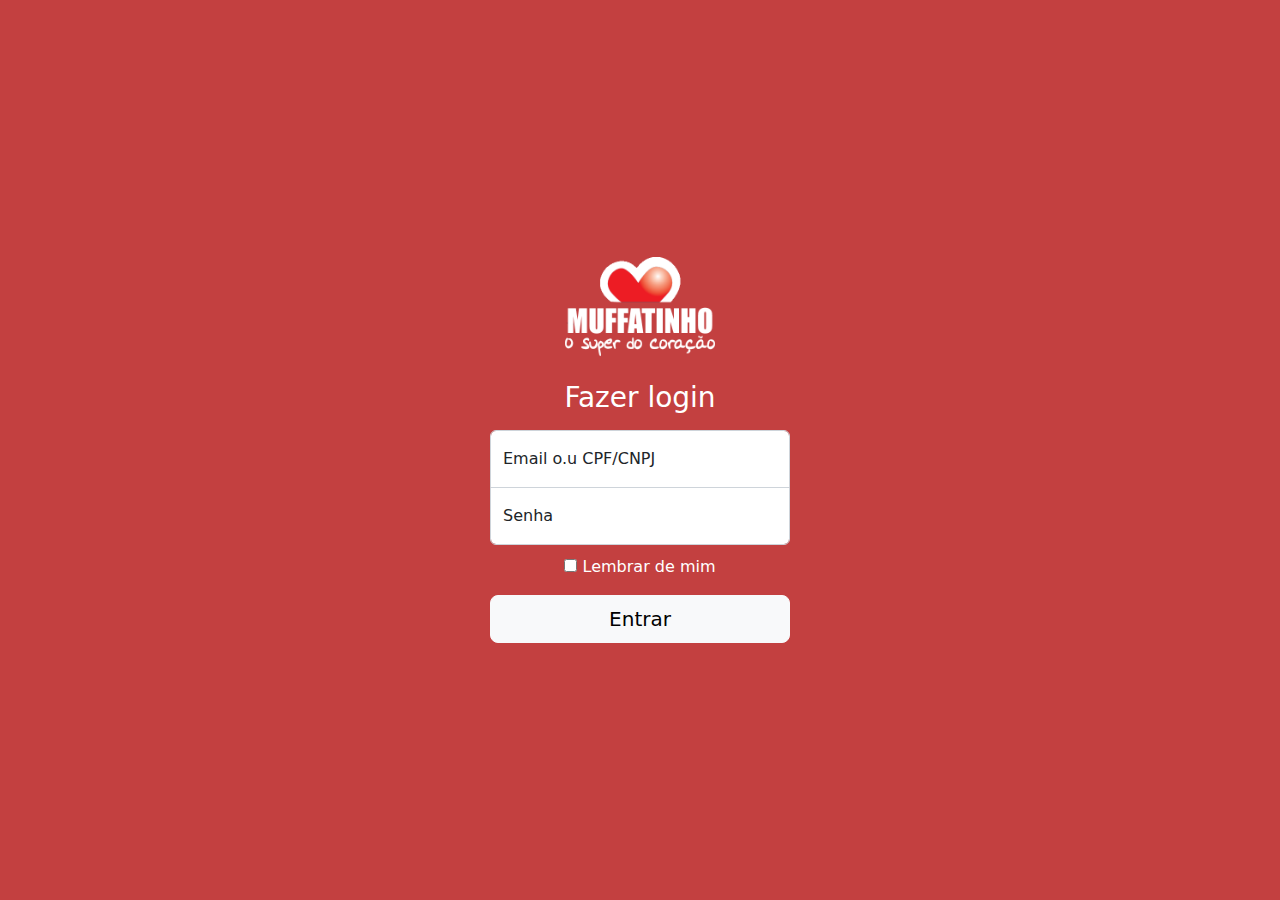
<file: index.html>
<!doctype html>
<html lang="en">

<head>
  <meta charset="utf-8">
  <meta name="viewport" content="width=device-width, initial-scale=1">
  <title>Supermercado Muffatinho</title>
  <link href="assets/dist/css/bootstrap.min.css" rel="stylesheet">
  <link href="css/style.css" rel="stylesheet">

</head>

<body class="text-center">

  <main class="form-signin w-100 m-auto">
    <form>
      <img class="mb-4" src="img/muffatinho.png" alt="" width="150" height="100">
      <h1 class="h3 mb-3 fw-normal">Fazer login</h1>

      <div class="form-floating">
        <input type="email" class="form-control" id="floatingInput" placeholder="nome@exemplo.com">
        <label for="floatingInput">Email o.u CPF/CNPJ</label>
      </div>
      <div class="form-floating">
        <input type="password" class="form-control" id="floatingPassword" placeholder="senha">
        <label for="floatingPassword">Senha</label>
      </div>

      <div class="checkbox mb-3">
        <label>
          <input type="checkbox" value="lembrardemim"> Lembrar de mim
        </label>
      </div>
      <a class="w-100 btn btn-lg btn-light" href="/Homepage/homepage.html" role="button">Entrar</a>
    </form>
  </main>

</body>

</html>
</file>
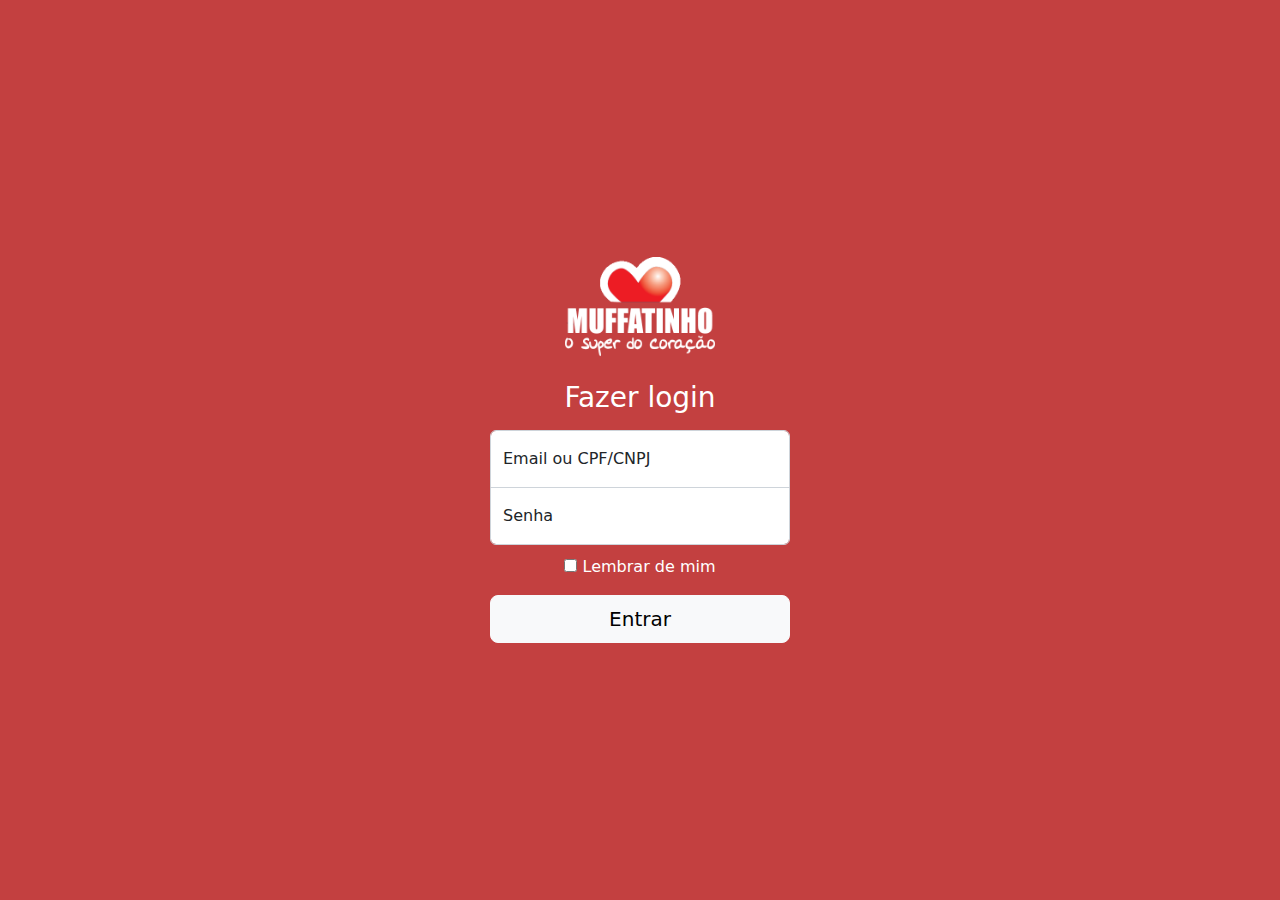
<file: index/index.html>
<!doctype html>
<html lang="en">

<head>
  <meta charset="utf-8">
  <meta name="viewport" content="width=device-width, initial-scale=1">
  <title>Supermercado Muffatinho</title>
  <link href="../assets/dist/css/bootstrap.min.css" rel="stylesheet">
  <link href="css/style.css" rel="stylesheet">

</head>

<body class="text-center">

  <main class="form-signin w-100 m-auto">
    <form>
      <img class="mb-4" src="img/muffatinho.png" alt="" width="150" height="100">
      <h1 class="h3 mb-3 fw-normal">Fazer login</h1>

      <div class="form-floating">
        <input type="email" class="form-control" id="floatingInput" placeholder="nome@exemplo.com">
        <label for="floatingInput">Email ou CPF/CNPJ</label>
      </div>
      <div class="form-floating">
        <input type="password" class="form-control" id="floatingPassword" placeholder="senha">
        <label for="floatingPassword">Senha</label>
      </div>

      <div class="checkbox mb-3">
        <label>
          <input type="checkbox" value="lembrardemim"> Lembrar de mim
        </label>
      </div>
      <a class="w-100 btn btn-lg btn-light" href="../Homepage/homepage.html" role="button">Entrar</a>
    </form>
  </main>

</body>

</html>
</file>
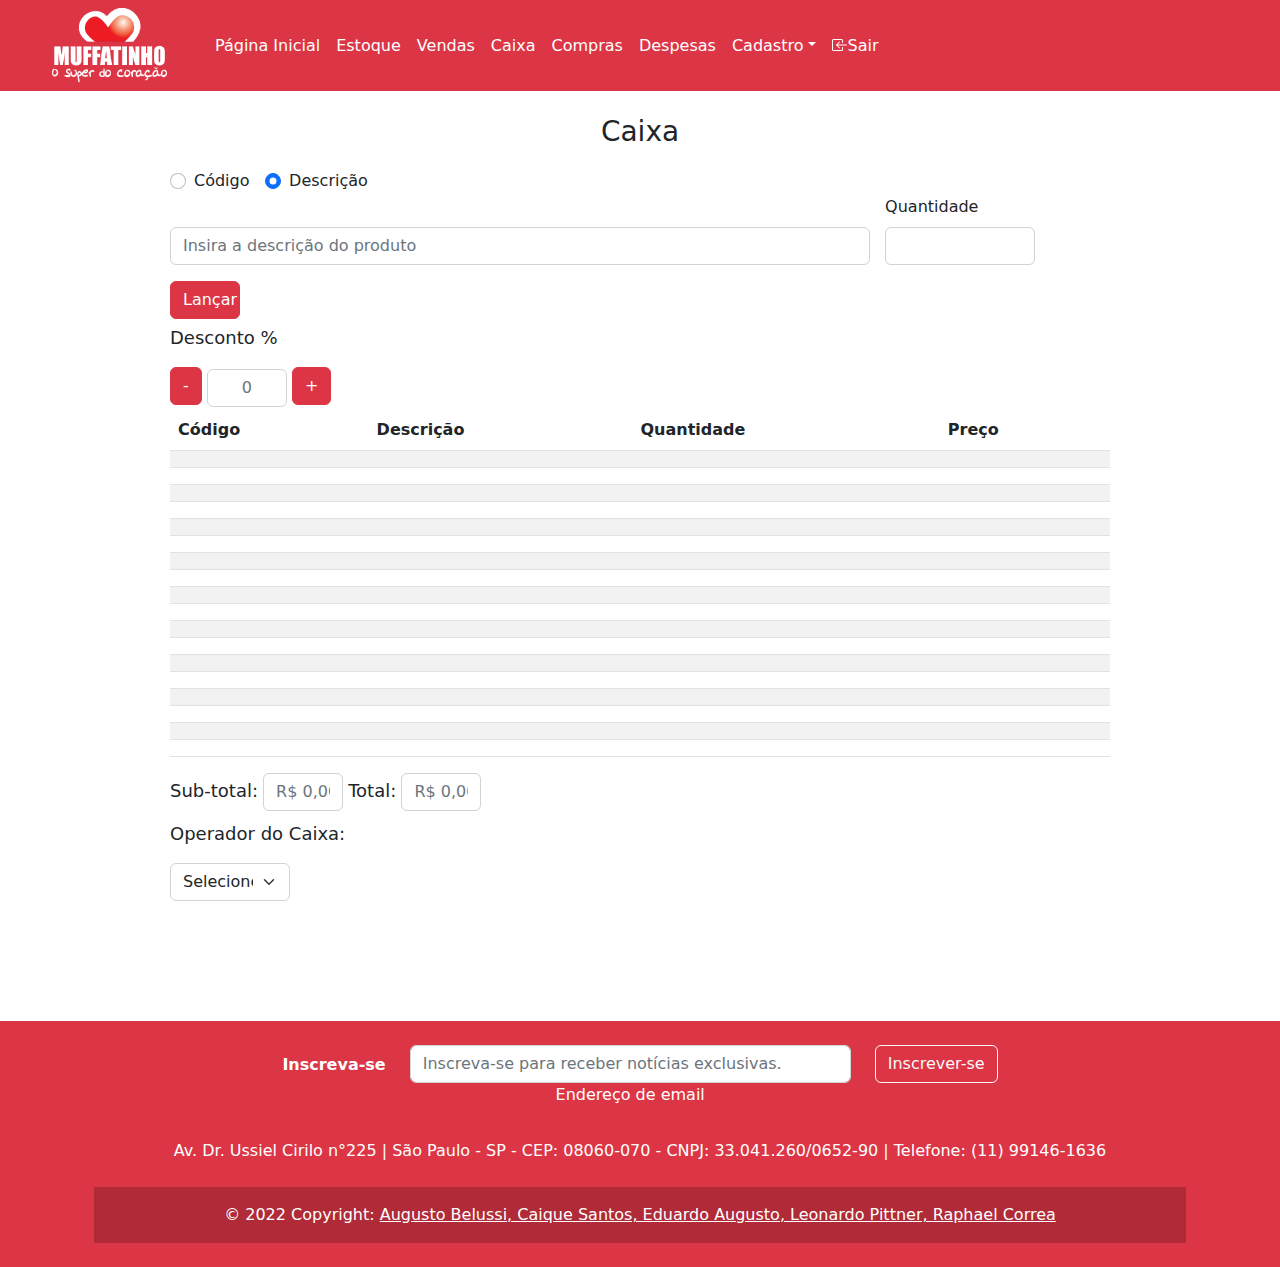
<file: caixa/caixa.html>
<!doctype html>
<html lang="en">

<head>
    <meta charset="utf-8">
    <meta name="viewport" content="width=device-width, initial-scale=1">
    <title>Supermercado Muffatinho</title>
    <link href="../assets/dist/css/bootstrap.min.css" rel="stylesheet">
    <link href="css/style.css" rel="stylesheet">
</head>

<body>

    <header>
        <div class="container-fluid">
            <div class="row">
                <nav class="navbar navbar-expand-lg navbar-dark bg-danger" aria-label="Fifth navbar example">
                    <div class="container-fluid">
                        <div class="div-logo">
                            <img src="../index/img/muffatinho.png" alt="mdo" width="115" height="75"
                                class="rounded float-start">
                            </a>
                        </div>
                        <button class="navbar-toggler" type="button" data-bs-toggle="collapse"
                            data-bs-target="#navbarsExample05" aria-controls="navbarsExample05" aria-expanded="false"
                            aria-label="Toggle navigation">
                            <span class="navbar-toggler-icon"></span>
                        </button>

                        <div class="collapse navbar-collapse" id="navbarsExample05">
                            <ul class="navbar-nav me-auto mb-2 mb-lg-0">
                                <li class="nav-item">
                                    <a class="nav-link active" aria-current="page"
                                        href="../Homepage/homepage.html">Página Inicial</a>
                                </li>
                                <li class="nav-item">
                                    <a class="nav-link active" aria-current="page"
                                        href="../Estoque/estoque.html">Estoque</a>
                                </li>
                                <li class="nav-item">
                                    <a class="nav-link active" aria-current="page"
                                        href="../Vendas/vendas.html">Vendas</a>
                                </li>
                                <li class="nav-item">
                                    <a class="nav-link active" aria-current="page" href="caixa.html">Caixa</a>
                                </li>
                                <li class="nav-item">
                                    <a class="nav-link active" aria-current="page"
                                        href="../Compras/compras.html">Compras</a>
                                </li>
                                <li class="nav-item">
                                    <a class="nav-link active" aria-current="page"
                                        href="../despesas/despesas.html">Despesas</a>
                                </li>
                                <li class="nav-item dropdown">
                                    <a class="nav-link dropdown-toggle active" href="#" id="dropdown05"
                                        data-bs-toggle="dropdown" aria-expanded="false">Cadastro</a>
                                    <ul class="dropdown-menu" aria-labelledby="dropdown05">
                                        <li><a class="dropdown-item"
                                                href="../Cadastro/Funcionarios/funcionarios.html">Funcionarios</a></li>
                                        <li><a class="dropdown-item"
                                                href="../Cadastro/Clientes/clientes.html">Clientes</a></li>
                                    </ul>
                                <li class="nav-item" id="sair">
                                    <a class="nav-link active" aria-current="page" href="../index/index.html"><svg
                                            xmlns="http://www.w3.org/2000/svg" width="16" height="16"
                                            fill="currentColor" class="bi bi-box-arrow-in-left" viewBox="0 0 16 16">
                                            <path fill-rule="evenodd"
                                                d="M10 3.5a.5.5 0 0 0-.5-.5h-8a.5.5 0 0 0-.5.5v9a.5.5 0 0 0 .5.5h8a.5.5 0 0 0 .5-.5v-2a.5.5 0 0 1 1 0v2A1.5 1.5 0 0 1 9.5 14h-8A1.5 1.5 0 0 1 0 12.5v-9A1.5 1.5 0 0 1 1.5 2h8A1.5 1.5 0 0 1 11 3.5v2a.5.5 0 0 1-1 0v-2z" />
                                            <path fill-rule="evenodd"
                                                d="M4.146 8.354a.5.5 0 0 1 0-.708l3-3a.5.5 0 1 1 .708.708L5.707 7.5H14.5a.5.5 0 0 1 0 1H5.707l2.147 2.146a.5.5 0 0 1-.708.708l-3-3z" />
                                        </svg>Sair</a>
                                </li>
                            </ul>
                        </div>
                    </div>
                </nav>
            </div>
        </div>

    </header>
    <main>
        <p class="title">Caixa</p>
        <div class="form-check">
            <input class="form-check-input" type="radio" name="flexRadioDefault" id="flexRadioDefault1">
            <label class="form-check-label" for="flexRadioDefault1">
                Código
            </label>
        </div>
        <div class="form-check">
            <input class="form-check-input" type="radio" name="flexRadioDefault" id="flexRadioDefault2" checked>
            <label class="form-check-label" for="flexRadioDefault2">
                Descrição
            </label>
        </div><br>
        <div class="mb-3">
            <input type="descricao" class="form-control" id="exampleFormControlInput1" placeholder="Insira a descrição do produto">
        </div>
        <div class="mb-3 qtd">
            <label for="exampleFormControlInput1" class="form-label">Quantidade</label>
            <input type="qtd" class="form-control" id="exampleFormControlInput1">
        </div>
        <button type="button" class="btn btn-danger btn-lancar">Lançar</button>
        <p class="desconto">Desconto %</p>
        <div>
            <button type="button" class="btn btn-danger btn-desc">-</button>
            <input type="desc" class="form-control desc" id="exampleFormControlInput3" placeholder="0">
            <button type="button" class="btn btn-danger btn-desc">+</button>
        </div>
        <table class="table table-striped">
            <thead>
                <tr>
                    <th scope="col">Código</th>
                    <th scope="col">Descrição</th>
                    <th scope="col">Quantidade</th>
                    <th scope="col">Preço</th>
                </tr>
            </thead>
            <tbody>
                <tr>
                    <td></td>
                    <td></td>
                    <td></td>
                    <td></td>
                </tr>
                <tr>
                    <td></td>
                    <td></td>
                    <td></td>
                    <td></td>
                </tr>
                <tr>
                    <td></td>
                    <td></td>
                    <td></td>
                    <td></td>
                </tr>
                <tr>
                    <td></td>
                    <td></td>
                    <td></td>
                    <td></td>
                </tr>
                <tr>
                    <td></td>
                    <td></td>
                    <td></td>
                    <td></td>
                </tr>
                <tr>
                    <td></td>
                    <td></td>
                    <td></td>
                    <td></td>
                </tr>
                <tr>
                    <td></td>
                    <td></td>
                    <td></td>
                    <td></td>
                </tr>
                <tr>
                    <td></td>
                    <td></td>
                    <td></td>
                    <td></td>
                </tr>
                <tr>
                    <td></td>
                    <td></td>
                    <td></td>
                    <td></td>
                </tr>
                <tr>
                    <td></td>
                    <td></td>
                    <td></td>
                    <td></td>
                </tr>
                <tr>
                    <td></td>
                    <td></td>
                    <td></td>
                    <td></td>
                </tr>
                <tr>
                    <td></td>
                    <td></td>
                    <td></td>
                    <td></td>
                </tr>
                <tr>
                    <td></td>
                    <td></td>
                    <td></td>
                    <td></td>
                </tr>
                <tr>
                    <td></td>
                    <td></td>
                    <td></td>
                    <td></td>
                </tr>
                <tr>
                    <td></td>
                    <td></td>
                    <td></td>
                    <td></td>
                </tr>
                <tr>
                    <td></td>
                    <td></td>
                    <td></td>
                    <td></td>
                </tr>
                <tr>
                    <td></td>
                    <td></td>
                    <td></td>
                    <td></td>
                </tr>
                <tr>
                    <td colspan="3"></td>
                    <td></td>
                </tr>
            </tbody>
        </table>
        <div>
            <p class="subtotal">Sub-total:</p>
            <input type="desc" class="form-control desc" id="exampleFormControlInput1" placeholder="R$ 0,00">
            <p class="total">Total:</p>
            <input type="desc" class="form-control desc" id="exampleFormControlInput1" placeholder="R$ 0,00">
        </div>
        <p class="caixa">Operador do Caixa:</p>
        <select class="form-select" aria-label="Default select example">
            <option selected>Selecione</option>
            <option value="1">Caique</option>
            <option value="2">Raphael</option>
            <option value="3">Eduardo</option>
        </select>
        </main>
            
    <footer class="bg-danger text-center text-white">

        <div class="container p-4">
            <section class="">
                <form action="">
                    <div class="row d-flex justify-content-center">
                        <div class="col-auto">
                            <p class="pt-2">
                                <strong>Inscreva-se</strong>
                            </p>
                        </div>
                        <div class="col-md-5 col-12">
                            <div class="form-outline form-white mb-4">
                                <input type="email" id="form5Example21" class="form-control"
                                    placeholder="Inscreva-se para receber notícias exclusivas." />
                                <label class="form-label" for="form5Example21">Endereço de email</label>
                            </div>
                        </div>
                        <div class="col-auto">
                            <button type="submit" class="btn btn-outline-light mb-4">
                                Inscrever-se
                            </button>
                        </div>
                    </div>
                </form>
            </section>
            <section class="mb-4">
                <p>
                    Av. Dr. Ussiel Cirilo n°225 |

                    São Paulo - SP -

                    CEP: 08060-070 -

                    CNPJ: 33.041.260/0652-90 |

                    Telefone: (11) 99146-1636
                </p>
            </section>
            <div class="text-center p-3" style="background-color: rgba(0, 0, 0, 0.2);">
                © 2022 Copyright:
                <a class="text-white" href="https://mdbootstrap.com/">Augusto Belussi, Caique Santos, Eduardo Augusto, Leonardo Pittner, Raphael Correa</a>
            </div>
    </footer>
</body>

</html>
<script src="../assets/dist/js/bootstrap.bundle.min.js"></script>
</file>
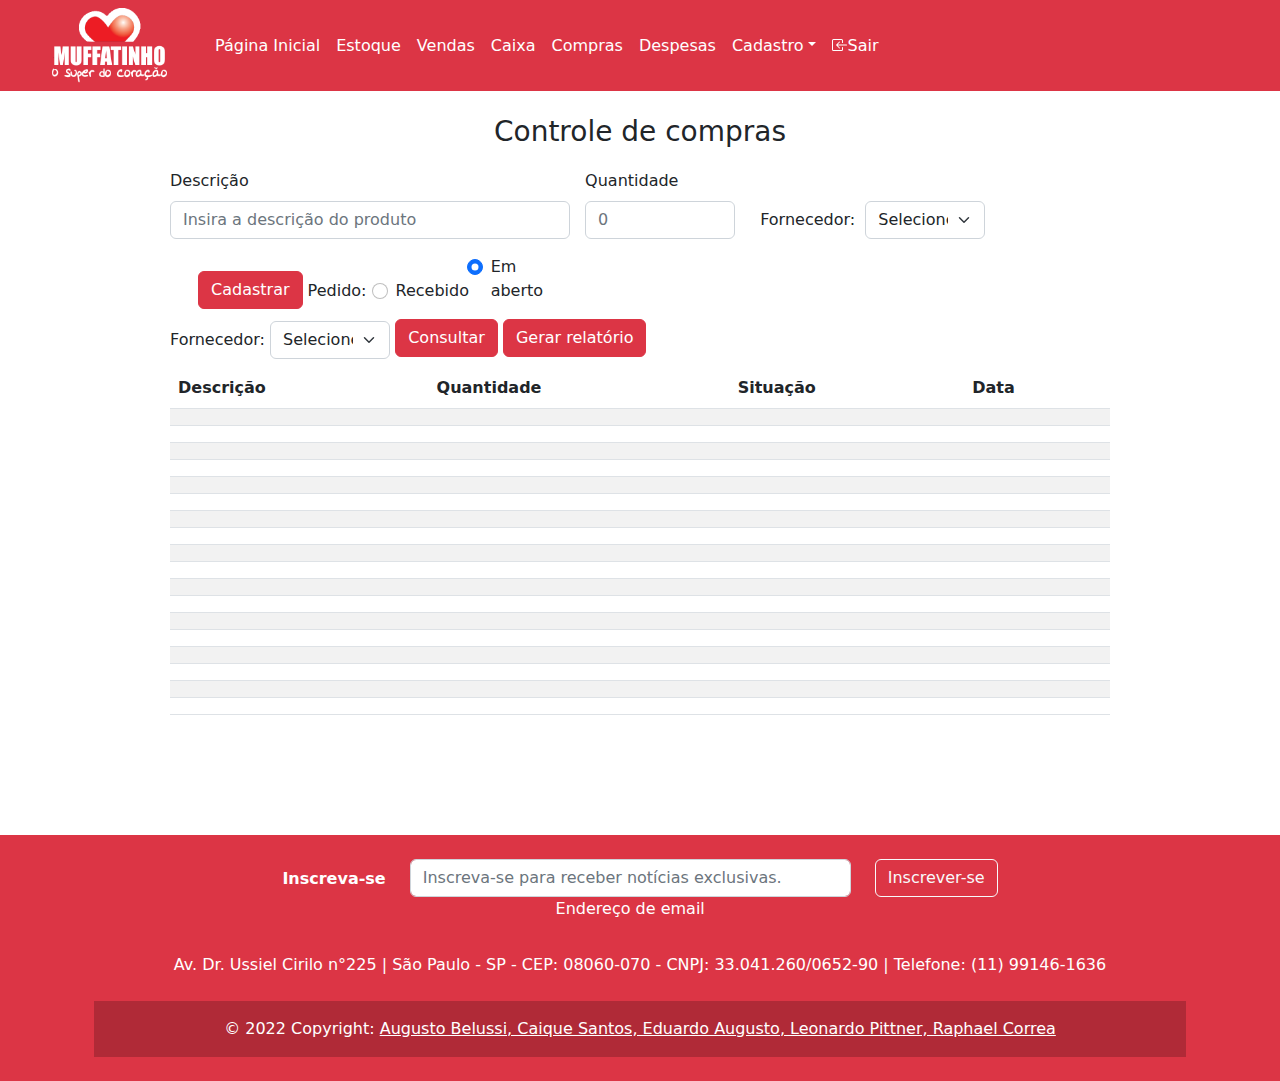
<file: Compras/compras.html>
<!doctype html>
<html lang="en">

<head>
    <meta charset="utf-8">
    <meta name="viewport" content="width=device-width, initial-scale=1">
    <title>Supermercado Muffatinho</title>
    <link href="../assets/dist/css/bootstrap.min.css" rel="stylesheet">
    <link href="css/style.css" rel="stylesheet">
</head>

<body>

    <header>

        <nav class="navbar navbar-expand-lg navbar-dark bg-danger" aria-label="Fifth navbar example">
            <div class="container-fluid">
                <div class="div-logo">
                    <img src="../index/img/muffatinho.png" alt="mdo" width="115" height="75" class="rounded float-start">
                    </a>
                </div>
                <button class="navbar-toggler" type="button" data-bs-toggle="collapse"
                    data-bs-target="#navbarsExample05" aria-controls="navbarsExample05" aria-expanded="false"
                    aria-label="Toggle navigation">
                    <span class="navbar-toggler-icon"></span>
                </button>

                <div class="collapse navbar-collapse" id="navbarsExample05">
                    <ul class="navbar-nav me-auto mb-2 mb-lg-0">
                        <li class="nav-item">
                            <a class="nav-link active" aria-current="page" href="../Homepage/homepage.html">Página Inicial</a>
                        </li>
                        <li class="nav-item">
                            <a class="nav-link active" aria-current="page" href="../Estoque/estoque.html">Estoque</a>
                        </li>
                        <li class="nav-item">
                            <a class="nav-link active" aria-current="page" href="../Vendas/vendas.html">Vendas</a>
                        </li>
                        <li class="nav-item">
                            <a class="nav-link active" aria-current="page" href="../caixa/caixa.html">Caixa</a>
                        </li>
                        <li class="nav-item">
                            <a class="nav-link active" aria-current="page" href="compras.html">Compras</a>
                        </li>
                        <li class="nav-item">
                            <a class="nav-link active" aria-current="page" href="../despesas/despesas.html">Despesas</a>
                        </li>
                        <li class="nav-item dropdown">
                            <a class="nav-link dropdown-toggle active" href="#" id="dropdown05"
                                data-bs-toggle="dropdown" aria-expanded="false">Cadastro</a>
                            <ul class="dropdown-menu" aria-labelledby="dropdown05">
                                <li><a class="dropdown-item" href="../Cadastro/Funcionarios/funcionarios.html">Funcionarios</a></li>
                                <li><a class="dropdown-item" href="../Cadastro/Clientes/clientes.html">Clientes</a></li>
                            </ul>
                        <li class="nav-item" id="sair">
                            <a class="nav-link active" aria-current="page" href="../index/index.html"><svg xmlns="http://www.w3.org/2000/svg" width="16" height="16" fill="currentColor" class="bi bi-box-arrow-in-left" viewBox="0 0 16 16">
                                <path fill-rule="evenodd" d="M10 3.5a.5.5 0 0 0-.5-.5h-8a.5.5 0 0 0-.5.5v9a.5.5 0 0 0 .5.5h8a.5.5 0 0 0 .5-.5v-2a.5.5 0 0 1 1 0v2A1.5 1.5 0 0 1 9.5 14h-8A1.5 1.5 0 0 1 0 12.5v-9A1.5 1.5 0 0 1 1.5 2h8A1.5 1.5 0 0 1 11 3.5v2a.5.5 0 0 1-1 0v-2z"/>
                                <path fill-rule="evenodd" d="M4.146 8.354a.5.5 0 0 1 0-.708l3-3a.5.5 0 1 1 .708.708L5.707 7.5H14.5a.5.5 0 0 1 0 1H5.707l2.147 2.146a.5.5 0 0 1-.708.708l-3-3z"/>
                              </svg>Sair</a>
                        </li>
                    </ul>
                </div>
            </div>
        </nav>

    </header>
    <main>
        <p class="title">Controle de compras</p>
        <div class="mb-3">
            <label for="validationCustomUsername" class="form-label">Descrição</label>
            <input type="descricao" class="form-control" id="exampleFormControlInput1" placeholder="Insira a descrição do produto">
        </div>
        <div class="mb-3 qtd" >
            <label for="validationCustomUsername" class="form-label">Quantidade</label>
            <input type="descricao" class="form-control" id="exampleFormControlInput1" placeholder="0">
        </div>
        <p class="fornecedor">Fornecedor:</p>
        <select class="form-select" aria-label="Default select example">
            <option selected>Selecione</option>
            <option value="1">Caique</option>
            <option value="2">Raphael</option>
            <option value="3">Eduardo</option>
          </select>
          <button type="button" class="btn btn-danger btn-cadastrar">Cadastrar</button>
          <p class="pedido">Pedido:</p> 
          <div class="form-check">
            <input class="form-check-input" type="radio" name="flexRadioDefault" id="flexRadioDefault1">
            <label class="form-check-label" for="flexRadioDefault1">
                Recebido
            </label> 
        </div>
        <div class="form-check">
            <input class="form-check-input" type="radio" name="flexRadioDefault" id="flexRadioDefault2" checked>
            <label class="form-check-label" for="flexRadioDefault2">
                Em aberto
            </label> 
        </div> <br>
        <p class="fornecedor2">Fornecedor:</p>
        <select class="form-select fornecedor-consultar" aria-label="Default select example">
            <option selected>Selecione</option>
            <option value="1">Caique</option>
            <option value="2">Raphael</option>
            <option value="3">Eduardo</option>
          </select>
          <button type="button" class="btn btn-danger btn-consultar">Consultar</button>
          <button type="button" class="btn btn-danger btn-relatorio">Gerar relatório</button>
          <table class="table table-striped">
          <thead>
            <tr>
                <th scope="col">Descrição</th>
                <th scope="col">Quantidade</th>
                <th scope="col">Situação</th>
                <th scope="col">Data</th>
            </tr>
        </thead>
        <tbody>
            <tr>
                <td></td>
                <td></td>
                <td></td>
                <td></td>
            </tr>
            <tr>
                <td></td>
                <td></td>
                <td></td>
                <td></td>
            </tr>
            <tr>
                <td></td>
                <td></td>
                <td></td>
                <td></td>
            </tr>
            <tr>
                <td></td>
                <td></td>
                <td></td>
                <td></td>
            </tr>
            <tr>
                <td></td>
                <td></td>
                <td></td>
                <td></td>
            </tr>
            <tr>
                <td></td>
                <td></td>
                <td></td>
                <td></td>
            </tr>
            <tr>
                <td></td>
                <td></td>
                <td></td>
                <td></td>
            </tr>
            <tr>
                <td></td>
                <td></td>
                <td></td>
                <td></td>
            </tr>
            <tr>
                <td></td>
                <td></td>
                <td></td>
                <td></td>
            </tr>
            <tr>
                <td></td>
                <td></td>
                <td></td>
                <td></td>
            </tr>
            <tr>
                <td></td>
                <td></td>
                <td></td>
                <td></td>
            </tr>
            <tr>
                <td></td>
                <td></td>
                <td></td>
                <td></td>
            </tr>
            <tr>
                <td></td>
                <td></td>
                <td></td>
                <td></td>
            </tr>
            <tr>
                <td></td>
                <td></td>
                <td></td>
                <td></td>
            </tr>
            <tr>
                <td></td>
                <td></td>
                <td></td>
                <td></td>
            </tr>
            <tr>
                <td></td>
                <td></td>
                <td></td>
                <td></td>
            </tr>
            <tr>
                <td></td>
                <td></td>
                <td></td>
                <td></td>
            </tr>
            <tr>
                <td colspan="3"></td>
                <td></td>
            </tr>
            </tbody>
            </table>
    </main>
    <footer class="bg-danger text-center text-white">

        <div class="container p-4">
           <section class="">
            <form action="">
              <div class="row d-flex justify-content-center">
                <div class="col-auto">
                  <p class="pt-2">
                    <strong>Inscreva-se</strong>
                  </p>
                </div>
                <div class="col-md-5 col-12">
                  <div class="form-outline form-white mb-4">
                    <input type="email" id="form5Example21" class="form-control" placeholder="Inscreva-se para receber notícias exclusivas."/>
                    <label class="form-label" for="form5Example21">Endereço de email</label>
                  </div>
                </div>
                <div class="col-auto">
                  <button type="submit" class="btn btn-outline-light mb-4">
                    Inscrever-se
                  </button>
                </div>
              </div>
            </form>
          </section>
          <section class="mb-4">
            <p>
              Av. Dr. Ussiel Cirilo n°225 |
    
              São Paulo - SP -
              
              CEP: 08060-070 -
              
              CNPJ: 33.041.260/0652-90 |
                        
              Telefone: (11) 99146-1636
            </p>
          </section>
        <div class="text-center p-3" style="background-color: rgba(0, 0, 0, 0.2);">
          © 2022 Copyright:
          <a class="text-white" href="https://mdbootstrap.com/">Augusto Belussi, Caique Santos, Eduardo Augusto, Leonardo Pittner, Raphael Correa</a>
      </footer>
    <script src="../assets/dist/js/bootstrap.bundle.min.js"></script>
</file>
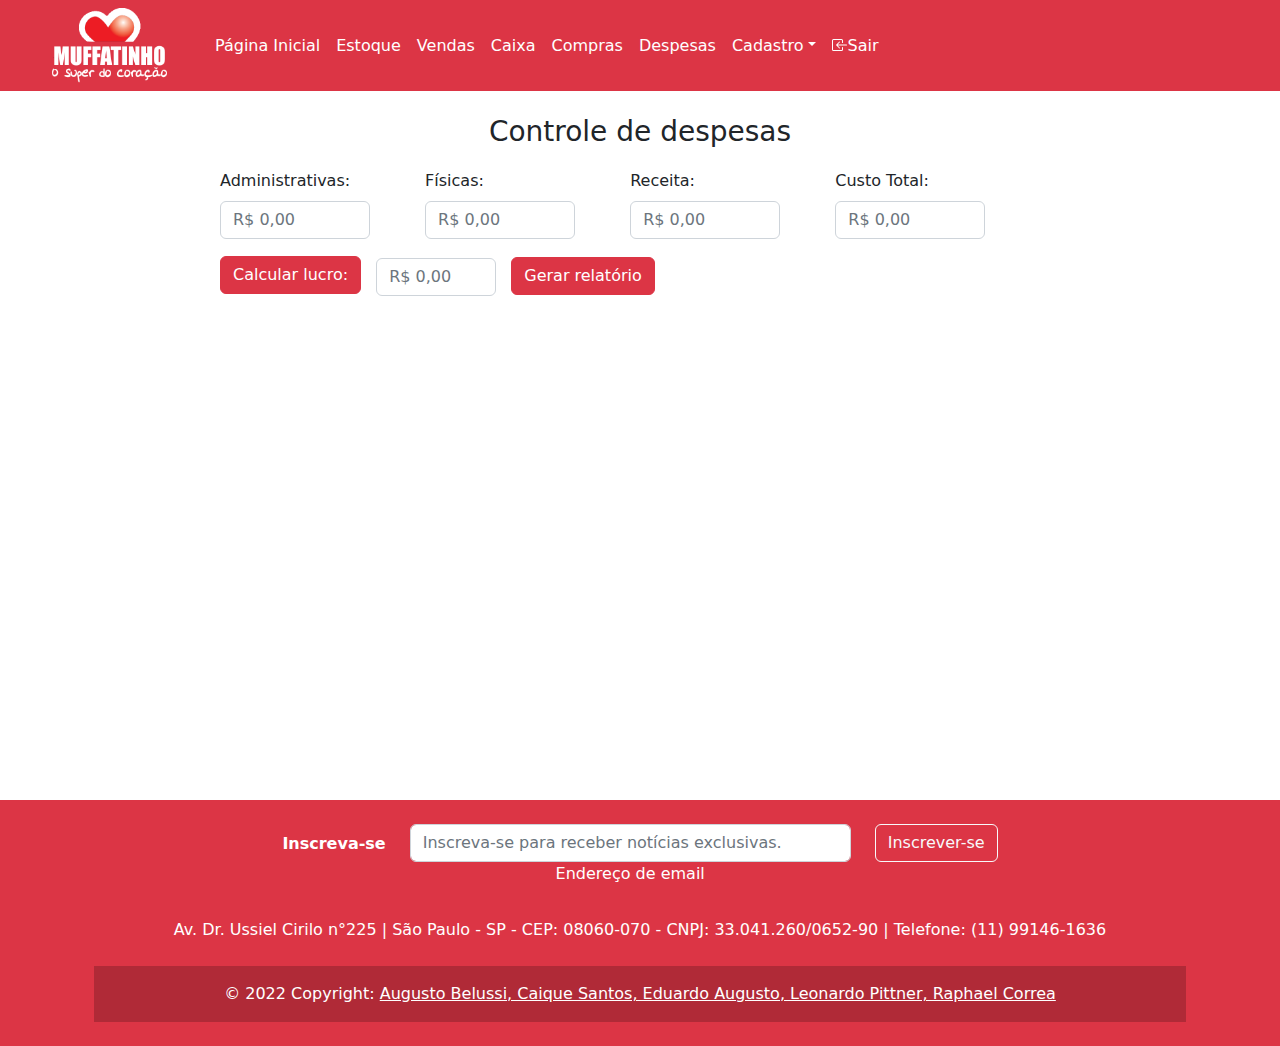
<file: despesas/despesas.html>
<!doctype html>
<html lang="en">

<head>
    <meta charset="utf-8">
    <meta name="viewport" content="width=device-width, initial-scale=1">
    <title>Supermercado Muffatinho</title>
    <link href="../assets/dist/css/bootstrap.min.css" rel="stylesheet">
    <link href="css/style.css" rel="stylesheet">
</head>

<body>

    <header>

        <nav class="navbar navbar-expand-lg navbar-dark bg-danger" aria-label="Fifth navbar example">
            <div class="container-fluid">
                <div class="div-logo">
                    <img src="../index/img/muffatinho.png" alt="mdo" width="115" height="75" class="rounded float-start">
                    </a>
                </div>
                <button class="navbar-toggler" type="button" data-bs-toggle="collapse"
                    data-bs-target="#navbarsExample05" aria-controls="navbarsExample05" aria-expanded="false"
                    aria-label="Toggle navigation">
                    <span class="navbar-toggler-icon"></span>
                </button>

                <div class="collapse navbar-collapse" id="navbarsExample05">
                    <ul class="navbar-nav me-auto mb-2 mb-lg-0">
                        <li class="nav-item">
                            <a class="nav-link active" aria-current="page" href="../Homepage/homepage.html">Página Inicial</a>
                        </li>
                        <li class="nav-item">
                            <a class="nav-link active" aria-current="page" href="../Estoque/estoque.html">Estoque</a>
                        </li>
                        <li class="nav-item">
                            <a class="nav-link active" aria-current="page" href="../Vendas/vendas.html">Vendas</a>
                        </li>
                        <li class="nav-item">
                            <a class="nav-link active" aria-current="page" href="../caixa/caixa.html">Caixa</a>
                        </li>
                        <li class="nav-item">
                            <a class="nav-link active" aria-current="page" href="../Compras/compras.html">Compras</a>
                        </li>
                        <li class="nav-item">
                            <a class="nav-link active" aria-current="page" href="despesas.html">Despesas</a>
                        </li>
                        <li class="nav-item dropdown">
                            <a class="nav-link dropdown-toggle active" href="#" id="dropdown05"
                                data-bs-toggle="dropdown" aria-expanded="false">Cadastro</a>
                            <ul class="dropdown-menu" aria-labelledby="dropdown05">
                                <li><a class="dropdown-item" href="../Cadastro/Funcionarios/funcionarios.html">Funcionarios</a></li>
                                <li><a class="dropdown-item" href="../Cadastro/Clientes/clientes.html">Clientes</a></li>
                            </ul>
                        <li class="nav-item" id="sair">
                            <a class="nav-link active" aria-current="page" href="../index/index.html"><svg xmlns="http://www.w3.org/2000/svg" width="16" height="16" fill="currentColor" class="bi bi-box-arrow-in-left" viewBox="0 0 16 16">
                                <path fill-rule="evenodd" d="M10 3.5a.5.5 0 0 0-.5-.5h-8a.5.5 0 0 0-.5.5v9a.5.5 0 0 0 .5.5h8a.5.5 0 0 0 .5-.5v-2a.5.5 0 0 1 1 0v2A1.5 1.5 0 0 1 9.5 14h-8A1.5 1.5 0 0 1 0 12.5v-9A1.5 1.5 0 0 1 1.5 2h8A1.5 1.5 0 0 1 11 3.5v2a.5.5 0 0 1-1 0v-2z"/>
                                <path fill-rule="evenodd" d="M4.146 8.354a.5.5 0 0 1 0-.708l3-3a.5.5 0 1 1 .708.708L5.707 7.5H14.5a.5.5 0 0 1 0 1H5.707l2.147 2.146a.5.5 0 0 1-.708.708l-3-3z"/>
                              </svg>Sair</a>
                        </li>
                    </ul>
                </div>
            </div>
        </nav>

    </header>
    <main>
        <p class="title">Controle de despesas</p>
        <div class="mb-3">
            <label for="validationCustomUsername" class="form-label">Administrativas: </label>
            <input class="form-control" id="exampleFormControlInput1" placeholder="R$ 0,00">
        </div>
        <div class="mb-3 fis" >
            <label for="validationCustomUsername" class="form-label">Físicas:</label>
            <input class="form-control" id="exampleFormControlInput1" placeholder="R$ 0,00">
        </div>
        <div class="mb-3 " >
            <label for="validationCustomUsername" class="form-label">Receita:</label>
            <input class="form-control" id="exampleFormControlInput1" placeholder="R$ 0,00">
        </div>
        <div class="mb-3 " >
            <label for="validationCustomUsername" class="form-label">Custo Total:</label>
            <input class="form-control" id="exampleFormControlInput1" placeholder="R$ 0,00">
        </div>
        <button type="button" class="btn btn-danger btn-lucro">Calcular lucro:</button>
        <input class="form-control lucro" id="exampleFormControlInput1" placeholder="R$ 0,00">
        <button type="button" class="btn btn-danger btn-relatorio">Gerar relatório</button>
    </main>
    <footer class="bg-danger text-center text-white">

        <div class="container p-4">
           <section class="">
            <form action="">
              <div class="row d-flex justify-content-center">
                <div class="col-auto">
                  <p class="pt-2">
                    <strong>Inscreva-se</strong>
                  </p>
                </div>
                <div class="col-md-5 col-12">
                  <div class="form-outline form-white mb-4">
                    <input type="email" id="form5Example21" class="form-control" placeholder="Inscreva-se para receber notícias exclusivas."/>
                    <label class="form-label" for="form5Example21">Endereço de email</label>
                  </div>
                </div>
                <div class="col-auto">
                  <button type="submit" class="btn btn-outline-light mb-4">
                    Inscrever-se
                  </button>
                </div>
              </div>
            </form>
          </section>
          <section class="mb-4">
            <p>
              Av. Dr. Ussiel Cirilo n°225 |
    
              São Paulo - SP -
              
              CEP: 08060-070 -
              
              CNPJ: 33.041.260/0652-90 |
                        
              Telefone: (11) 99146-1636
            </p>
          </section>
        <div class="text-center p-3" style="background-color: rgba(0, 0, 0, 0.2);">
          © 2022 Copyright:
          <a class="text-white" href="https://mdbootstrap.com/">Augusto Belussi, Caique Santos, Eduardo Augusto, Leonardo Pittner, Raphael Correa</a>
        </div>
      </footer>
    <script src="../assets/dist/js/bootstrap.bundle.min.js"></script>
</file>
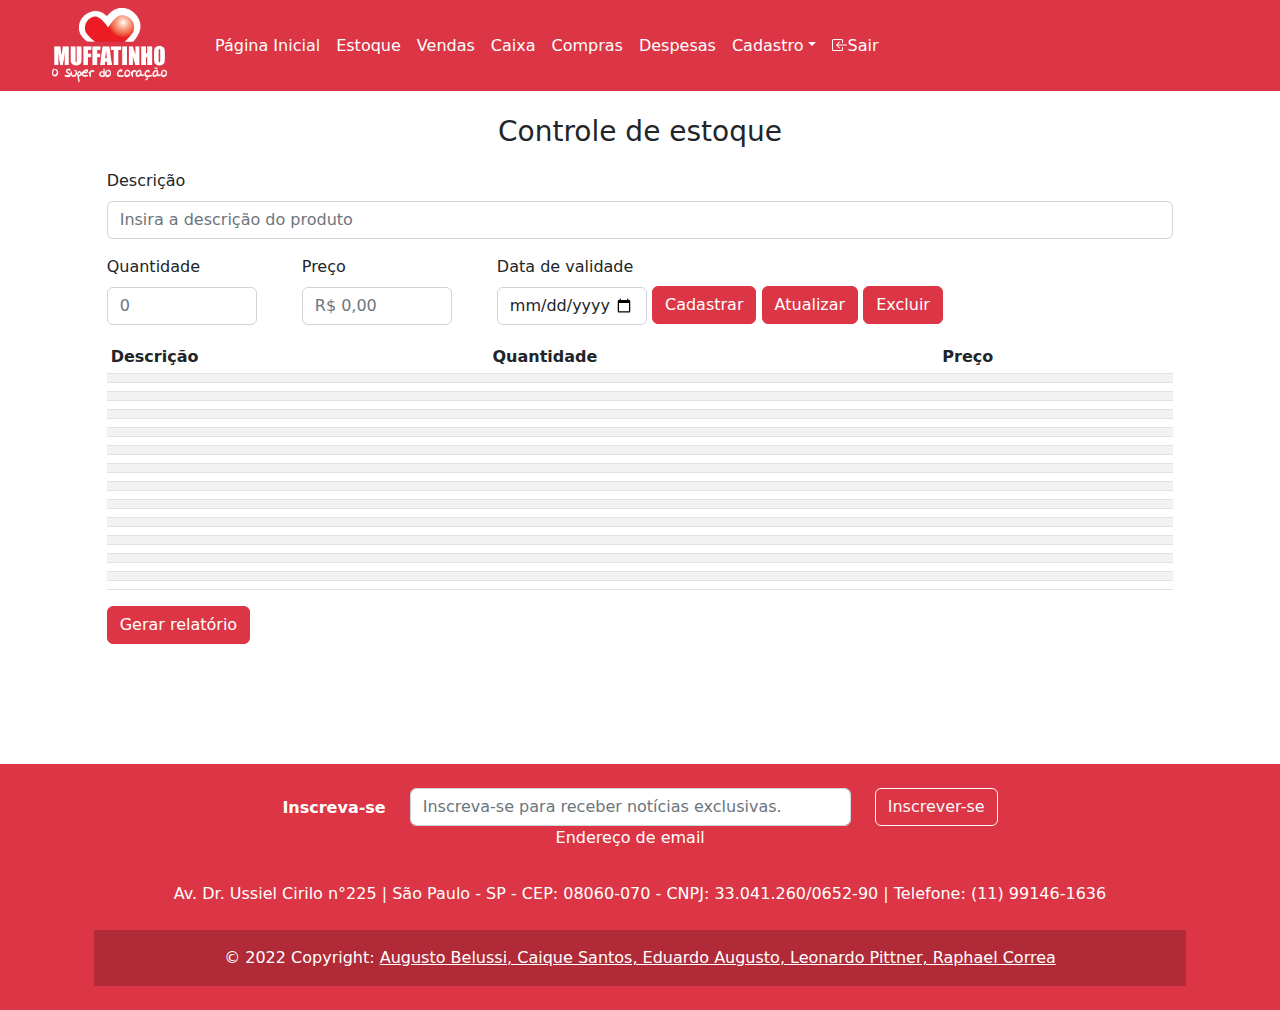
<file: Estoque/estoque.html>
<!doctype html>
<html lang="en">

<head>
    <meta charset="utf-8">
    <meta name="viewport" content="width=device-width, initial-scale=1">
    <title>Supermercado Muffatinho</title>
    <link href="../assets/dist/css/bootstrap.min.css" rel="stylesheet">
    <link href="css/style.css" rel="stylesheet">
</head>

<body>

    <header class="col-12 col-sm-12 col-md-12 col-lg-12 col-xl-12">

        <nav class="navbar navbar-expand-lg navbar-dark bg-danger" aria-label="Fifth navbar example">
            <div class="container-fluid">
                <div class="div-logo">
                    <img src="../index/img/muffatinho.png" alt="mdo" width="115" height="75" class="rounded float-start">
                    </a>
                </div>
                <button class="navbar-toggler" type="button" data-bs-toggle="collapse"
                    data-bs-target="#navbarsExample05" aria-controls="navbarsExample05" aria-expanded="false"
                    aria-label="Toggle navigation">
                    <span class="navbar-toggler-icon"></span>
                </button>

                <div class="collapse navbar-collapse" id="navbarsExample05">
                    <ul class="navbar-nav me-auto mb-2 mb-lg-0">
                        <li class="nav-item">
                            <a class="nav-link active" aria-current="page" href="../Homepage/homepage.html">
                                Página
                                Inicial</a>
                        </li>
                        <li class="nav-item">
                            <a class="nav-link active" aria-current="page" href="estoque.html">Estoque</a>
                        </li>
                        <li class="nav-item">
                            <a class="nav-link active" aria-current="page" href="../Vendas/vendas.html">Vendas</a>
                        </li>
                        <li class="nav-item">
                            <a class="nav-link active" aria-current="page" href="../caixa/caixa.html">Caixa</a>
                        </li>
                        <li class="nav-item">
                            <a class="nav-link active" aria-current="page" href="../Compras/compras.html">Compras</a>
                        </li>
                        <li class="nav-item">
                            <a class="nav-link active" aria-current="page" href="../despesas/despesas.html">Despesas</a>
                        </li>
                        <li class="nav-item dropdown">
                            <a class="nav-link dropdown-toggle active" href="#" id="dropdown05"
                                data-bs-toggle="dropdown" aria-expanded="false">Cadastro</a>
                            <ul class="dropdown-menu" aria-labelledby="dropdown05">
                                <li><a class="dropdown-item"
                                        href="../Cadastro/Funcionarios/funcionarios.html">Funcionarios</a></li>
                                <li><a class="dropdown-item" href="../Cadastro/Clientes/clientes.html">Clientes</a></li>
                            </ul>
                        <li class="nav-item" id="sair">
                            <a class="nav-link active" aria-current="page" href="../index/index.html"><svg
                                    xmlns="http://www.w3.org/2000/svg" width="16" height="16" fill="currentColor"
                                    class="bi bi-box-arrow-in-left" viewBox="0 0 16 16">
                                    <path fill-rule="evenodd"
                                        d="M10 3.5a.5.5 0 0 0-.5-.5h-8a.5.5 0 0 0-.5.5v9a.5.5 0 0 0 .5.5h8a.5.5 0 0 0 .5-.5v-2a.5.5 0 0 1 1 0v2A1.5 1.5 0 0 1 9.5 14h-8A1.5 1.5 0 0 1 0 12.5v-9A1.5 1.5 0 0 1 1.5 2h8A1.5 1.5 0 0 1 11 3.5v2a.5.5 0 0 1-1 0v-2z" />
                                    <path fill-rule="evenodd"
                                        d="M4.146 8.354a.5.5 0 0 1 0-.708l3-3a.5.5 0 1 1 .708.708L5.707 7.5H14.5a.5.5 0 0 1 0 1H5.707l2.147 2.146a.5.5 0 0 1-.708.708l-3-3z" />
                                </svg>Sair</a>
                        </li>
                    </ul>
                </div>
            </div>
        </nav>

    </header>
    <main class="col-11 col-sm col-md-11 col-lg-12 col-xl-10">
        <p class="title">Controle de estoque</p>
        <div class="mb-3">
            <label for="validationCustomUsername" class="form-label">Descrição</label>
            <input type="descricao" class="form-control" id="exampleFormControlInput1" placeholder="Insira a descrição do produto">
        </div>
        <div class="mb-3 qtd">
            <label for="exampleFormControlInput1" class="form-label">Quantidade</label>
            <input type="qtd" class="form-control" id="exampleFormControlInput1" placeholder="0">
        </div>
        <div class="mb-3 preco">
            <label for="exampleFormControlInput1" class="form-label">Preço</label>
            <input type="qtd" class="form-control" id="exampleFormControlInput1" placeholder="R$ 0,00">
        </div>
        <div class="mb-3 dtvld">
            <label for="exampleFormControlInput1" class="form-label">Data de validade</label>
            <input type="date" class="form-control" id="exampleFormControlInput1">
        </div>
        <button type="button" class="btn btn-danger btn-estoque">Cadastrar</button>
        <button type="button" class="btn btn-danger btn-estoque">Atualizar</button>
        <button type="button" class="btn btn-danger btn-estoque">Excluir</button>
        <div class="table-responsive">
            <table class="table table-striped table-sm">
                <thead>
                    <tr>
                        <th scope="col">Descrição</th>
                        <th scope="col">Quantidade</th>
                        <th scope="col">Preço</th>
                    </tr>
                </thead>
                <tbody>
                    <tr>
                        <td></td>
                        <td></td>
                        <td></td>
                    </tr>
                    <tr>
                        <td></td>
                        <td></td>
                        <td></td>
                    </tr>
                    <tr>
                        <td colspan="2"></td>
                        <td></td>
                    </tr>
                    <tr>
                        <td></td>
                        <td></td>
                        <td></td>
                    </tr>
                    <tr>
                        <td></td>
                        <td></td>
                        <td></td>
                    </tr>
                    <tr>
                        <td colspan="2"></td>
                        <td></td>
                    </tr>
                    <tr>
                        <td></td>
                        <td></td>
                        <td></td>
                    </tr>
                    <tr>
                        <td></td>
                        <td></td>
                        <td></td>
                    </tr>
                    <tr>
                        <td colspan="2"></td>
                        <td></td>
                    </tr>
                    <tr>
                        <td></td>
                        <td></td>
                        <td></td>
                    </tr>
                    <tr>
                        <td></td>
                        <td></td>
                        <td></td>
                    </tr>
                    <tr>
                        <td colspan="2"></td>
                        <td></td>
                    </tr>
                    <tr>
                        <td></td>
                        <td></td>
                        <td></td>
                    </tr>
                    <tr>
                        <td></td>
                        <td></td>
                        <td></td>
                    </tr>
                    <tr>
                        <td colspan="2"></td>
                        <td></td>
                    </tr>
                    <tr>
                        <td></td>
                        <td></td>
                        <td></td>
                    </tr>
                    <tr>
                        <td></td>
                        <td></td>
                        <td></td>
                    </tr>
                    <tr>
                        <td colspan="2"></td>
                        <td></td>
                    </tr>
                    <tr>
                        <td></td>
                        <td></td>
                        <td></td>
                    </tr>
                    <tr>
                        <td></td>
                        <td></td>
                        <td></td>
                    </tr>
                    <tr>
                        <td colspan="2"></td>
                        <td></td>
                    </tr>
                    <tr>
                        <td></td>
                        <td></td>
                        <td></td>
                    </tr>
                    <tr>
                        <td></td>
                        <td></td>
                        <td></td>
                    </tr>
                    <tr>
                        <td colspan="2"></td>
                        <td></td>
                    </tr>
                </tbody>
            </table>
        </div>
        <button type="button" class="btn btn-danger">Gerar relatório</button>

    </main>
    <footer class="bg-danger text-center text-white">

        <div class="container p-4">
            <section class="">
                <form action="">
                    <div class="row d-flex justify-content-center">
                        <div class="col-auto">
                            <p class="pt-2">
                                <strong>Inscreva-se</strong>
                            </p>
                        </div>
                        <div class="col-md-5 col-12">
                            <div class="form-outline form-white mb-4">
                                <input type="email" id="form5Example21" class="form-control"
                                    placeholder="Inscreva-se para receber notícias exclusivas." />
                                <label class="form-label" for="form5Example21">Endereço de email</label>
                            </div>
                        </div>
                        <div class="col-auto">
                            <button type="submit" class="btn btn-outline-light mb-4">
                                Inscrever-se
                            </button>
                        </div>
                    </div>
                </form>
            </section>
            <section class="mb-4">
                <p>
                    Av. Dr. Ussiel Cirilo n°225 |

                    São Paulo - SP -

                    CEP: 08060-070 -

                    CNPJ: 33.041.260/0652-90 |

                    Telefone: (11) 99146-1636
                </p>
            </section>
            <div class="text-center p-3" style="background-color: rgba(0, 0, 0, 0.2);">
                © 2022 Copyright:
                <a class="text-white" href="https://mdbootstrap.com/">Augusto Belussi, Caique Santos, Eduardo Augusto,
                    Leonardo Pittner, Raphael Correa</a>
            </div>
    </footer>


    <script src="../assets/dist/js/bootstrap.bundle.min.js"></script>


</body>

</html>
</file>
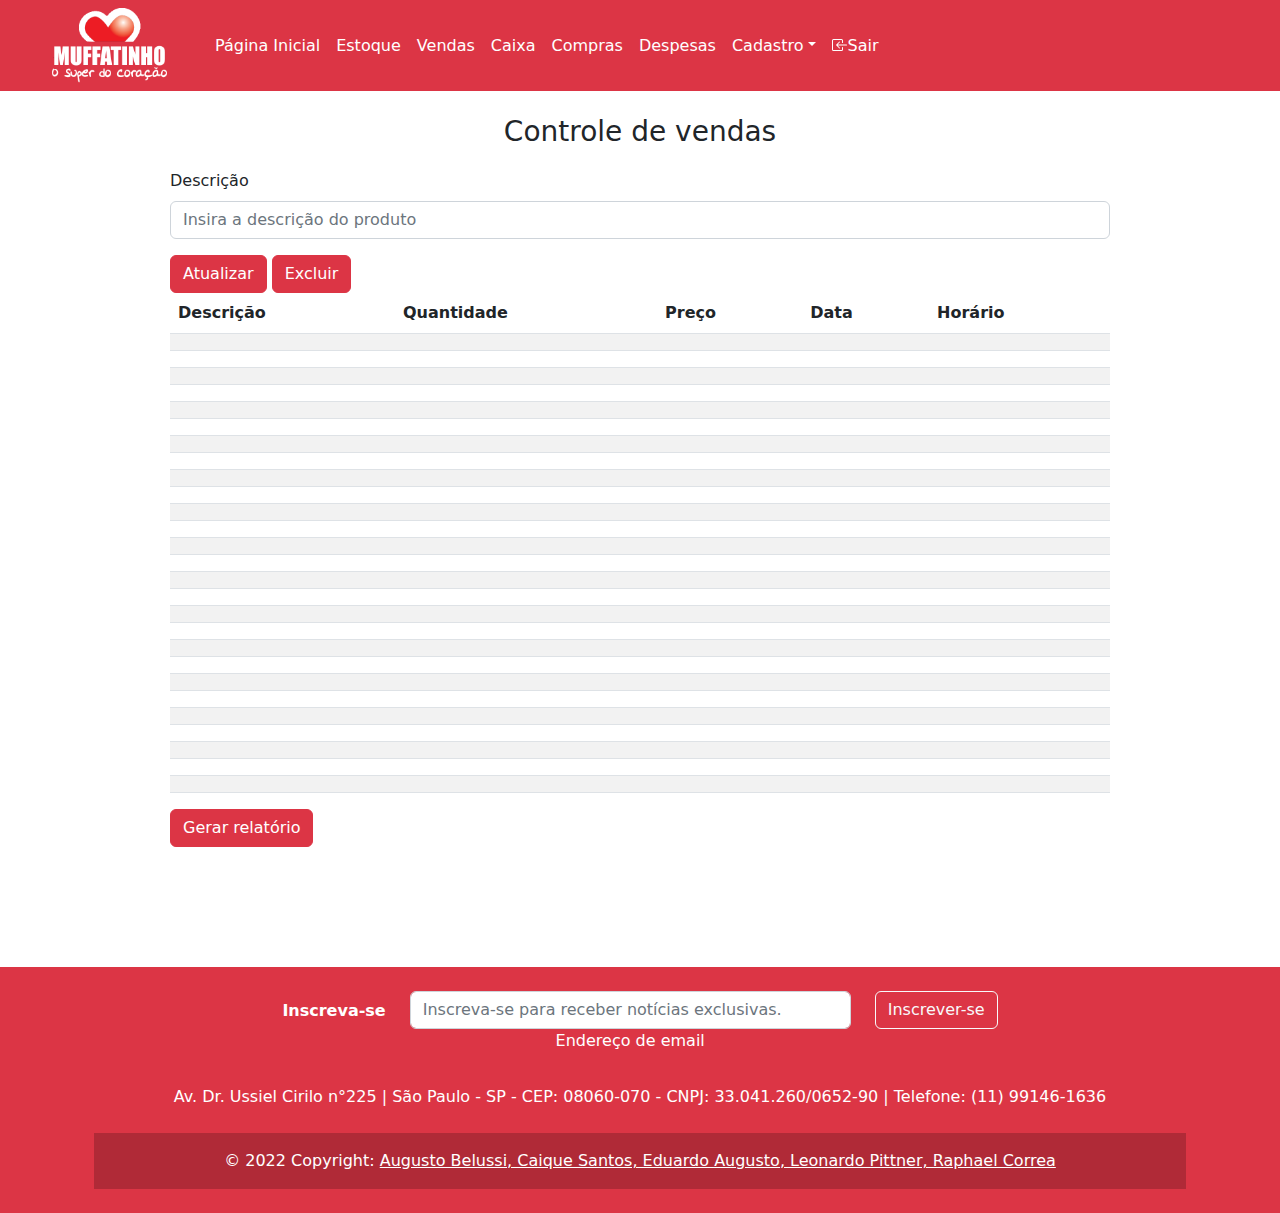
<file: Vendas/vendas.html>
<!doctype html>
<html lang="en">

<head>
    <meta charset="utf-8">
    <meta name="viewport" content="width=device-width, initial-scale=1">
    <title>Supermercado Muffatinho</title>
    <link href="../assets/dist/css/bootstrap.min.css" rel="stylesheet">
    <link href="css/style.css" rel="stylesheet">
</head>

<body>

    <header>
        <div class="container-fluid">
            <div class="row">
                <nav class="navbar navbar-expand-lg navbar-dark bg-danger" aria-label="Fifth navbar example">
                    <div class="container-fluid">
                        <div class="div-logo">
                            <img src="../index/img/muffatinho.png" alt="mdo" width="115" height="75"
                                class="rounded float-start">
                            </a>
                        </div>
                        <button class="navbar-toggler" type="button" data-bs-toggle="collapse"
                            data-bs-target="#navbarsExample05" aria-controls="navbarsExample05" aria-expanded="false"
                            aria-label="Toggle navigation">
                            <span class="navbar-toggler-icon"></span>
                        </button>

                        <div class="collapse navbar-collapse" id="navbarsExample05">
                            <ul class="navbar-nav me-auto mb-2 mb-lg-0">
                                <li class="nav-item">
                                    <a class="nav-link active" aria-current="page"
                                        href="../Homepage/homepage.html">Página
                                        Inicial</a>
                                </li>
                                <li class="nav-item">
                                    <a class="nav-link active" aria-current="page"
                                        href="../Estoque/estoque.html">Estoque</a>
                                </li>
                                <li class="nav-item">
                                    <a class="nav-link active" aria-current="page" href="vendas.html">Vendas</a>
                                </li>
                                <li class="nav-item">
                                    <a class="nav-link active" aria-current="page" href="../caixa/caixa.html">Caixa</a>
                                </li>
                                <li class="nav-item">
                                    <a class="nav-link active" aria-current="page"
                                        href="../Compras/compras.html">Compras</a>
                                </li>
                                <li class="nav-item">
                                    <a class="nav-link active" aria-current="page"
                                        href="../despesas/despesas.html">Despesas</a>
                                </li>
                                <li class="nav-item dropdown">
                                    <a class="nav-link dropdown-toggle active" href="#" id="dropdown05"
                                        data-bs-toggle="dropdown" aria-expanded="false">Cadastro</a>
                                    <ul class="dropdown-menu" aria-labelledby="dropdown05">
                                        <li><a class="dropdown-item"
                                                href="../Cadastro/Funcionarios/funcionarios.html">Funcionarios</a></li>
                                        <li><a class="dropdown-item"
                                                href="../Cadastro/Clientes/clientes.html">Clientes</a></li>
                                    </ul>
                                <li class="nav-item" id="sair">
                                    <a class="nav-link active" aria-current="page" href="../index/index.html"><svg
                                            xmlns="http://www.w3.org/2000/svg" width="16" height="16"
                                            fill="currentColor" class="bi bi-box-arrow-in-left" viewBox="0 0 16 16">
                                            <path fill-rule="evenodd"
                                                d="M10 3.5a.5.5 0 0 0-.5-.5h-8a.5.5 0 0 0-.5.5v9a.5.5 0 0 0 .5.5h8a.5.5 0 0 0 .5-.5v-2a.5.5 0 0 1 1 0v2A1.5 1.5 0 0 1 9.5 14h-8A1.5 1.5 0 0 1 0 12.5v-9A1.5 1.5 0 0 1 1.5 2h8A1.5 1.5 0 0 1 11 3.5v2a.5.5 0 0 1-1 0v-2z" />
                                            <path fill-rule="evenodd"
                                                d="M4.146 8.354a.5.5 0 0 1 0-.708l3-3a.5.5 0 1 1 .708.708L5.707 7.5H14.5a.5.5 0 0 1 0 1H5.707l2.147 2.146a.5.5 0 0 1-.708.708l-3-3z" />
                                        </svg>Sair</a>
                                </li>
                            </ul>
                        </div>
                    </div>
                </nav>
            </div>
        </div>
    </header>
    <main>
        <p class="title">Controle de vendas</p>
        <div class="mb-3">
            <label for="validationCustomUsername" class="form-label">Descrição</label>
            <input type="descricao" class="form-control" id="exampleFormControlInput1" placeholder="Insira a descrição do produto">
        </div>
        <button type="button" class="btn btn-danger btn-estoque">Atualizar</button>
        <button type="button" class="btn btn-danger btn-estoque">Excluir</button>
        <div class="table-responsive">
        <table class="table table-striped">
            <thead>
                <tr>
                    <th scope="col">Descrição</th>
                    <th scope="col">Quantidade</th>
                    <th scope="col">Preço</th>
                    <th scope="col">Data</th>
                    <th scope="col">Horário</th>
                </tr>
            </thead>
            <tbody>
                <tr>
                    <td></td>
                    <td></td>
                    <td></td>
                    <td></td>
                    <td></td>
                </tr>
                <tr>
                    <td></td>
                    <td></td>
                    <td></td>
                    <td></td>
                    <td></td>
                </tr>
                <tr>
                    <td colspan="2"></td>
                    <td></td>
                    <td></td>
                    <td></td>
                <tr>
                    <td></td>
                    <td></td>
                    <td></td>
                    <td></td>
                    <td></td>
                </tr>
                <tr>
                    <td></td>
                    <td></td>
                    <td></td>
                    <td></td>
                    <td></td>
                </tr>
                <tr>
                    <td colspan="2"></td>
                    <td></td>
                    <td></td>
                    <td></td>
                <tr>
                    <td></td>
                    <td></td>
                    <td></td>
                    <td></td>
                    <td></td>
                </tr>
                <tr>
                    <td></td>
                    <td></td>
                    <td></td>
                    <td></td>
                    <td></td>
                </tr>
                <tr>
                    <td colspan="2"></td>
                    <td></td>
                    <td></td>
                    <td></td>
                <tr>
                    <td></td>
                    <td></td>
                    <td></td>
                    <td></td>
                    <td></td>
                </tr>
                <tr>
                    <td></td>
                    <td></td>
                    <td></td>
                    <td></td>
                    <td></td>
                </tr>
                <tr>
                    <td colspan="2"></td>
                    <td></td>
                    <td></td>
                    <td></td>
                <tr>
                    <td></td>
                    <td></td>
                    <td></td>
                    <td></td>
                    <td></td>
                </tr>
                <tr>
                    <td></td>
                    <td></td>
                    <td></td>
                    <td></td>
                    <td></td>
                </tr>
                <tr>
                    <td colspan="2"></td>
                    <td></td>
                    <td></td>
                    <td></td>
                <tr>
                    <td></td>
                    <td></td>
                    <td></td>
                    <td></td>
                    <td></td>
                </tr>
                <tr>
                    <td></td>
                    <td></td>
                    <td></td>
                    <td></td>
                    <td></td>
                </tr>
                <tr>
                    <td colspan="2"></td>
                    <td></td>
                    <td></td>
                    <td></td>
                <tr>
                    <td></td>
                    <td></td>
                    <td></td>
                    <td></td>
                    <td></td>
                </tr>
                <tr>
                    <td></td>
                    <td></td>
                    <td></td>
                    <td></td>
                    <td></td>
                </tr>
                <tr>
                    <td colspan="2"></td>
                    <td></td>
                    <td></td>
                    <td></td>
                <tr>
                    <td></td>
                    <td></td>
                    <td></td>
                    <td></td>
                    <td></td>
                </tr>
                <tr>
                    <td></td>
                    <td></td>
                    <td></td>
                    <td></td>
                    <td></td>
                </tr>
                <tr>
                    <td colspan="2"></td>
                    <td></td>
                    <td></td>
                    <td></td>
                <tr>
                    <td></td>
                    <td></td>
                    <td></td>
                    <td></td>
                    <td></td>
                </tr>
                <tr>
                    <td></td>
                    <td></td>
                    <td></td>
                    <td></td>
                    <td></td>
                </tr>
                <tr>
                    <td colspan="2"></td>
                    <td></td>
                    <td></td>
                    <td></td>
            </tbody>
        </table>
        </div>
        <button type="button" class="btn btn-danger">Gerar relatório</button>
    </main>
    <footer class="bg-danger text-center text-white">

        <div class="container p-4">
           <section class="">
            <form action="">
              <div class="row d-flex justify-content-center">
                <div class="col-auto">
                  <p class="pt-2">
                    <strong>Inscreva-se</strong>
                  </p>
                </div>
                <div class="col-md-5 col-12">
                  <div class="form-outline form-white mb-4">
                    <input type="email" id="form5Example21" class="form-control" placeholder="Inscreva-se para receber notícias exclusivas."/>
                    <label class="form-label" for="form5Example21">Endereço de email</label>
                  </div>
                </div>
                <div class="col-auto">
                  <button type="submit" class="btn btn-outline-light mb-4">
                    Inscrever-se
                  </button>
                </div>
              </div>
            </form>
          </section>
          <section class="mb-4">
            <p>
              Av. Dr. Ussiel Cirilo n°225 |
    
              São Paulo - SP -
              
              CEP: 08060-070 -
              
              CNPJ: 33.041.260/0652-90 |
                        
              Telefone: (11) 99146-1636
            </p>
          </section>
        <div class="text-center p-3" style="background-color: rgba(0, 0, 0, 0.2);">
          © 2022 Copyright:
          <a class="text-white" href="https://mdbootstrap.com/">Augusto Belussi, Caique Santos, Eduardo Augusto, Leonardo Pittner, Raphael Correa</a>
        </div>
      </footer>
    <script src="../assets/dist/js/bootstrap.bundle.min.js"></script>
</file>
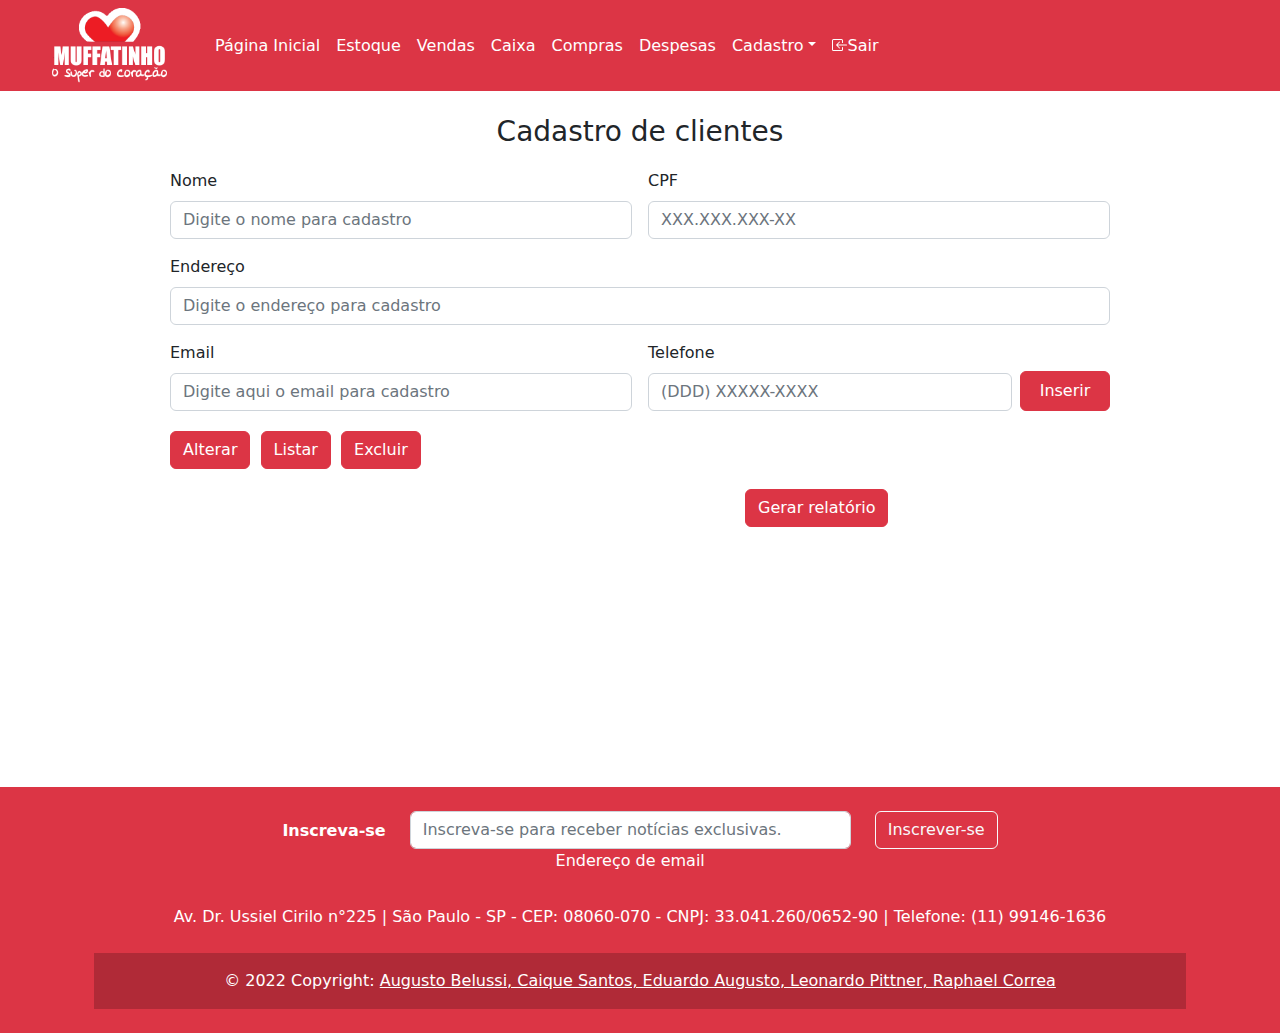
<file: Cadastro/Clientes/clientes.html>
<!doctype html>
<html lang="en">

<head>
    <meta charset="utf-8">
    <meta name="viewport" content="width=device-width, initial-scale=1">
    <title>Supermercado Muffatinho</title>
    <link href="../../assets/dist/css/bootstrap.min.css" rel="stylesheet">
    <link href="css/style.css" rel="stylesheet">
</head>

<body>

    <header>

        <nav class="navbar navbar-expand-lg navbar-dark bg-danger" aria-label="Fifth navbar example">
            <div class="container-fluid">
                <div class="div-logo">
                    <img src="../../index/img/muffatinho.png" alt="mdo" width="115" height="75" class="rounded float-start">
                    </a>
                </div>
                <button class="navbar-toggler" type="button" data-bs-toggle="collapse"
                    data-bs-target="#navbarsExample05" aria-controls="navbarsExample05" aria-expanded="false"
                    aria-label="Toggle navigation">
                    <span class="navbar-toggler-icon"></span>
                </button>

                <div class="collapse navbar-collapse" id="navbarsExample05">
                    <ul class="navbar-nav me-auto mb-2 mb-lg-0">
                        <li class="nav-item">
                            <a class="nav-link active" aria-current="page" href="../../Homepage/homepage.html">Página Inicial</a>
                        </li>
                        <li class="nav-item">
                            <a class="nav-link active" aria-current="page" href="../../Estoque/estoque.html">Estoque</a>
                        </li>
                        <li class="nav-item">
                            <a class="nav-link active" aria-current="page" href="../../Vendas/vendas.html">Vendas</a>
                        </li>
                        <li class="nav-item">
                            <a class="nav-link active" aria-current="page" href="../../caixa/caixa.html">Caixa</a>
                        </li>
                        <li class="nav-item">
                            <a class="nav-link active" aria-current="page" href="../../Compras/compras.html">Compras</a>
                        </li>
                        <li class="nav-item">
                            <a class="nav-link active" aria-current="page"
                                href="../../despesas/despesas.html">Despesas</a>
                        </li>
                        <li class="nav-item dropdown">
                            <a class="nav-link dropdown-toggle active" href="#" id="dropdown05"
                                data-bs-toggle="dropdown" aria-expanded="false">Cadastro</a>
                            <ul class="dropdown-menu" aria-labelledby="dropdown05">
                                <li><a class="dropdown-item"
                                        href="../Funcionarios/funcionarios.html">Funcionarios</a></li>
                                <li><a class="dropdown-item" href="clientes.html">Clientes</a></li>
                            </ul>
                        <li class="nav-item" id="sair">
                            <a class="nav-link active" aria-current="page" href="../../index/index.html"><svg xmlns="http://www.w3.org/2000/svg" width="16" height="16" fill="currentColor" class="bi bi-box-arrow-in-left" viewBox="0 0 16 16">
                                <path fill-rule="evenodd" d="M10 3.5a.5.5 0 0 0-.5-.5h-8a.5.5 0 0 0-.5.5v9a.5.5 0 0 0 .5.5h8a.5.5 0 0 0 .5-.5v-2a.5.5 0 0 1 1 0v2A1.5 1.5 0 0 1 9.5 14h-8A1.5 1.5 0 0 1 0 12.5v-9A1.5 1.5 0 0 1 1.5 2h8A1.5 1.5 0 0 1 11 3.5v2a.5.5 0 0 1-1 0v-2z"/>
                                <path fill-rule="evenodd" d="M4.146 8.354a.5.5 0 0 1 0-.708l3-3a.5.5 0 1 1 .708.708L5.707 7.5H14.5a.5.5 0 0 1 0 1H5.707l2.147 2.146a.5.5 0 0 1-.708.708l-3-3z"/>
                              </svg>Sair</a>
                        </li>
                    </ul>
                </div>
            </div>
        </nav>

    </header>
    <main>
        <p class="title">Cadastro de clientes</p>
        <form class="row g-3">
            <div class="col-md-6">
                <label for="inputEmail4" class="form-label">Nome</label>
                <input type="text" class="form-control" id="inputEmail4" placeholder="Digite o nome para cadastro">
            </div>
            <div class="col-md-6 cpf">
                <label for="inputPassword4" class="form-label">CPF</label>
                <input type="text" class="form-control" id="inputcpf" placeholder="XXX.XXX.XXX-XX">
            </div>
            <div class="col-12 end">
                <label for="inputAddress" class="form-label">Endereço</label>
                <input type="text" class="form-control" id="inputAddress" placeholder="Digite o endereço para cadastro">
            </div>
            <div class="col-md-6 email">
                <label for="inputEmail4" class="form-label">Email</label>
                <input type="email" class="form-control" id="inputEmail4" placeholder="Digite aqui o email para cadastro">
            </div>
            <div class="col-md-6 tel">
                <label for="inputEmail4" class="form-label">Telefone</label>
                <input type="text" class="form-control" id="inputEmail4" placeholder="(DDD) XXXXX-XXXX">
            </div>
            <button type="button" class="btn btn-danger btn-inserir">Inserir </button>
            
            </form>
            <button type="button" class="btn btn-danger btn-manipulacao-dados">Alterar</button>
            <button type="button" class="btn btn-danger btn-manipulacao-dados">Listar</button>
            <button type="button" class="btn btn-danger btn-manipulacao-dados">Excluir</button>
            <button type="button" class="btn btn-danger btn-relatorio">Gerar relatório</button>
    </main>
    <footer class="bg-danger text-center text-white">

        <div class="container p-4">
           <section class="">
            <form action="">
              <div class="row d-flex justify-content-center">
                <div class="col-auto">
                  <p class="pt-2">
                    <strong>Inscreva-se</strong>
                  </p>
                </div>
                <div class="col-md-5 col-12">
                  <div class="form-outline form-white mb-4">
                    <input type="email" id="form5Example21" class="form-control" placeholder="Inscreva-se para receber notícias exclusivas."/>
                    <label class="form-label" for="form5Example21">Endereço de email</label>
                  </div>
                </div>
                <div class="col-auto">
                  <button type="submit" class="btn btn-outline-light mb-4">
                    Inscrever-se
                  </button>
                </div>
              </div>
            </form>
          </section>
          <section class="mb-4">
            <p>
              Av. Dr. Ussiel Cirilo n°225 |
    
              São Paulo - SP -
              
              CEP: 08060-070 -
              
              CNPJ: 33.041.260/0652-90 |
                        
              Telefone: (11) 99146-1636
            </p>
          </section>
        <div class="text-center p-3" style="background-color: rgba(0, 0, 0, 0.2);">
          © 2022 Copyright:
          <a class="text-white" href="https://mdbootstrap.com/">Augusto Belussi, Caique Santos, Eduardo Augusto, Leonardo Pittner, Raphael Correa</a>
        </div>
      </footer>
    <script src="../../assets/dist/js/bootstrap.bundle.min.js"></script>
</file>
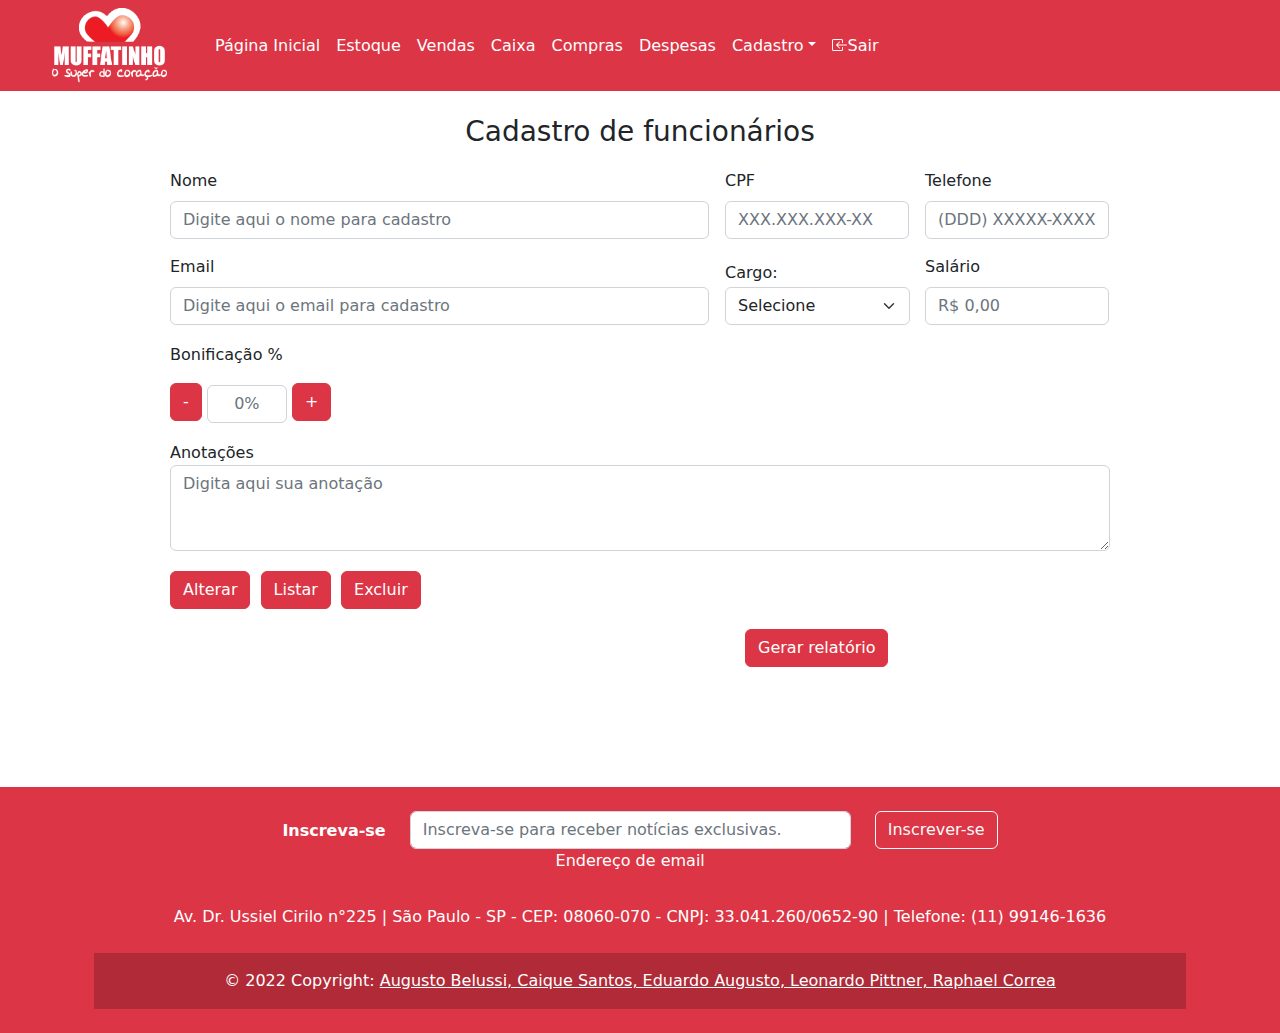
<file: Cadastro/Funcionarios/funcionarios.html>
<!doctype html>
<html lang="en">

<head>
    <meta charset="utf-8">
    <meta name="viewport" content="width=device-width, initial-scale=1">
    <title>Supermercado Muffatinho</title>
    <link href="../../assets/dist/css/bootstrap.min.css" rel="stylesheet">
    <link href="css/style.css" rel="stylesheet">
</head>

<body>

    <header>

        <nav class="navbar navbar-expand-lg navbar-dark bg-danger" aria-label="Fifth navbar example">
            <div class="container-fluid">
                <div class="div-logo">
                    <img src="../../index/img/muffatinho.png" alt="mdo" width="115" height="75" class="rounded float-start">
                    </a>
                </div>
                <button class="navbar-toggler" type="button" data-bs-toggle="collapse"
                    data-bs-target="#navbarsExample05" aria-controls="navbarsExample05" aria-expanded="false"
                    aria-label="Toggle navigation">
                    <span class="navbar-toggler-icon"></span>
                </button>

                <div class="collapse navbar-collapse" id="navbarsExample05">
                    <ul class="navbar-nav me-auto mb-2 mb-lg-0">
                        <li class="nav-item">
                            <a class="nav-link active" aria-current="page" href="../../Homepage/homepage.html">Página Inicial</a>
                        </li>
                        <li class="nav-item">
                            <a class="nav-link active" aria-current="page" href="../../Estoque/estoque.html">Estoque</a>
                        </li>
                        <li class="nav-item">
                            <a class="nav-link active" aria-current="page" href="../../Vendas/vendas.html">Vendas</a>
                        </li>
                        <li class="nav-item">
                            <a class="nav-link active" aria-current="page" href="../../caixa/caixa.html">Caixa</a>
                        </li>
                        <li class="nav-item">
                            <a class="nav-link active" aria-current="page" href="../../Compras/compras.html">Compras</a>
                        </li>
                        <li class="nav-item">
                            <a class="nav-link active" aria-current="page"
                                href="../../despesas/despesas.html">Despesas</a>
                        </li>
                        <li class="nav-item dropdown">
                            <a class="nav-link dropdown-toggle active" href="#" id="dropdown05"
                                data-bs-toggle="dropdown" aria-expanded="false">Cadastro</a>
                            <ul class="dropdown-menu" aria-labelledby="dropdown05">
                                <li><a class="dropdown-item"
                                        href="funcionarios.html">Funcionarios</a></li>
                                <li><a class="dropdown-item" href="../Clientes/clientes.html">Clientes</a></li>
                            </ul>
                        <li class="nav-item" id="sair">
                            <a class="nav-link active" aria-current="page" href="../../index/index.html"><svg xmlns="http://www.w3.org/2000/svg" width="16" height="16" fill="currentColor" class="bi bi-box-arrow-in-left" viewBox="0 0 16 16">
                                <path fill-rule="evenodd" d="M10 3.5a.5.5 0 0 0-.5-.5h-8a.5.5 0 0 0-.5.5v9a.5.5 0 0 0 .5.5h8a.5.5 0 0 0 .5-.5v-2a.5.5 0 0 1 1 0v2A1.5 1.5 0 0 1 9.5 14h-8A1.5 1.5 0 0 1 0 12.5v-9A1.5 1.5 0 0 1 1.5 2h8A1.5 1.5 0 0 1 11 3.5v2a.5.5 0 0 1-1 0v-2z"/>
                                <path fill-rule="evenodd" d="M4.146 8.354a.5.5 0 0 1 0-.708l3-3a.5.5 0 1 1 .708.708L5.707 7.5H14.5a.5.5 0 0 1 0 1H5.707l2.147 2.146a.5.5 0 0 1-.708.708l-3-3z"/>
                              </svg>Sair</a>
                        </li>
                    </ul>
                </div>
            </div>
        </nav>

    </header>
    <main>
        <p class="title">Cadastro de funcionários</p>
        <form class="row g-3">
            <div class="col-md-6">
                <label for="inputEmail4" class="form-label">Nome</label>
                <input type="text" class="form-control" id="inputEmail4" placeholder="Digite aqui o nome para cadastro">
            </div>
            <div class="col-md-6 cpf">
                <label for="inputPassword4" class="form-label">CPF</label>
                <input type="text" class="form-control" id="inputcpf" placeholder="XXX.XXX.XXX-XX">
            </div>
            <div class="col-12 tel">
                <label for="inputAddress" class="form-label">Telefone</label>
                <input type="text" class="form-control" id="inputAddress" placeholder="(DDD) XXXXX-XXXX">
            </div>
            <div class="col-md-6 email">
                <label for="inputEmail4" class="form-label">Email</label>
                <input type="email" class="form-control" id="inputEmail4" placeholder="Digite aqui o email para cadastro">
            </div>
            <div class="col-md-6 cargo">
                <p class="cargo">Cargo:</p>
                <select class="form-select cargo-select" aria-label="Default select example">
                    <option selected>Selecione</option>
                    <option value="1">Caixa</option>
                    <option value="2">Gerente</option>
                    <option value="3">Estoquista</option>
                </select>
            </div>
            <div class="col-md-6 sal">
                <label for="inputPassword4" class="form-label">Salário</label>
                <input type="text" class="form-control" id="inputcpf" placeholder="R$ 0,00">
            </div>
            <p class="desconto">Bonificação %</p>
            <div class="div-bon">
                <button type="button" class="btn btn-danger btn-bon">-</button>
                <input type="text" class="form-control bonificacao" placeholder="0%" id="exampleFormControlInput3">
                <button type="button" class="btn btn-danger btn-bon">+</button>
            </div>
            <div class="form-group">
                <label for="exampleFormControlTextarea1">Anotações</label>
                <textarea class="form-control" id="exampleFormControlTextarea1" placeholder="Digita aqui sua anotação" rows="3"></textarea>
            </div>
        </form>
        <button type="button" class="btn btn-danger btn-manipulacao-dados">Alterar</button>
        <button type="button" class="btn btn-danger btn-manipulacao-dados">Listar</button>
        <button type="button" class="btn btn-danger btn-manipulacao-dados">Excluir</button>
        <button type="button" class="btn btn-danger btn-relatorio">Gerar relatório</button>

    </main>
    <footer class="bg-danger text-center text-white">

        <div class="container p-4">
           <section class="">
            <form action="">
              <div class="row d-flex justify-content-center">
                <div class="col-auto">
                  <p class="pt-2">
                    <strong>Inscreva-se</strong>
                  </p>
                </div>
                <div class="col-md-5 col-12">
                  <div class="form-outline form-white mb-4">
                    <input type="email" id="form5Example21" class="form-control" placeholder="Inscreva-se para receber notícias exclusivas."/>
                    <label class="form-label" for="form5Example21">Endereço de email</label>
                  </div>
                </div>
                <div class="col-auto">
                  <button type="submit" class="btn btn-outline-light mb-4">
                    Inscrever-se
                  </button>
                </div>
              </div>
            </form>
          </section>
          <section class="mb-4">
            <p>
              Av. Dr. Ussiel Cirilo n°225 |
    
              São Paulo - SP -
              
              CEP: 08060-070 -
              
              CNPJ: 33.041.260/0652-90 |
                        
              Telefone: (11) 99146-1636
            </p>
          </section>
        <div class="text-center p-3" style="background-color: rgba(0, 0, 0, 0.2);">
          © 2022 Copyright:
          <a class="text-white" href="https://mdbootstrap.com/">Augusto Belussi, Caique Santos, Eduardo Augusto, Leonardo Pittner, Raphael Correa</a>
        </div>
      </footer>
    <script src="../../assets/dist/js/bootstrap.bundle.min.js"></script>
</file>
<file: css/style.css>
html,
body {
  height: 100%;
}

body {
  display: flex;
  align-items: center;
  padding-top: 40px;
  padding-bottom: 40px;
  background-color: rgba(184, 28, 28, 0.842);
}

.form-signin {
  max-width: 330px;
  padding: 15px;
}

.form-signin .form-floating:focus-within {
  z-index: 2;
}

.form-signin input[type="email"] {
  margin-bottom: -1px;
  border-bottom-right-radius: 0;
  border-bottom-left-radius: 0;
}

.form-signin input[type="password"] {
  margin-bottom: 10px;
  border-top-left-radius: 0;
  border-top-right-radius: 0;
}

.bd-placeholder-img {
  font-size: 1.125rem;
  text-anchor: middle;
  -webkit-user-select: none;
  -moz-user-select: none;
  user-select: none;
}

@media (min-width: 768px) {
  .bd-placeholder-img-lg {
    font-size: 3.5rem;
  }
}

.b-example-divider {
  height: 3rem;
  background-color: rgba(0, 0, 0, .1);
  border: solid rgba(0, 0, 0, .15);
  border-width: 1px 0;
  box-shadow: inset 0 .5em 1.5em rgba(0, 0, 0, .1), inset 0 .125em .5em rgba(0, 0, 0, .15);
}

.b-example-vr {
  flex-shrink: 0;
  width: 1.5rem;
  height: 100vh;
}

.bi {
  vertical-align: -.125em;
  fill: currentColor;
}

.nav-scroller {
  position: relative;
  z-index: 2;
  height: 2.75rem;
  overflow-y: hidden;
}

.nav-scroller .nav {
  display: flex;
  flex-wrap: nowrap;
  padding-bottom: 1rem;
  margin-top: -1px;
  overflow-x: auto;
  text-align: center;
  white-space: nowrap;
  -webkit-overflow-scrolling: touch;
}

.bd-placeholder-img {
  font-size: 1.125rem;
  text-anchor: middle;
  -webkit-user-select: none;
  -moz-user-select: none;
  user-select: none;
}

.mb-3 {
  color: white;
}
</file>
<file: index/css/style.css>
html,
body {
  height: 100%;
}

body {
  display: flex;
  align-items: center;
  padding-top: 40px;
  padding-bottom: 40px;
  background-color: rgba(184, 28, 28, 0.842);
}

.form-signin {
  max-width: 330px;
  padding: 15px;
}

.form-signin .form-floating:focus-within {
  z-index: 2;
}

.form-signin input[type="email"] {
  margin-bottom: -1px;
  border-bottom-right-radius: 0;
  border-bottom-left-radius: 0;
}

.form-signin input[type="password"] {
  margin-bottom: 10px;
  border-top-left-radius: 0;
  border-top-right-radius: 0;
}

.bd-placeholder-img {
  font-size: 1.125rem;
  text-anchor: middle;
  -webkit-user-select: none;
  -moz-user-select: none;
  user-select: none;
}

@media (min-width: 768px) {
  .bd-placeholder-img-lg {
    font-size: 3.5rem;
  }
}

.b-example-divider {
  height: 3rem;
  background-color: rgba(0, 0, 0, .1);
  border: solid rgba(0, 0, 0, .15);
  border-width: 1px 0;
  box-shadow: inset 0 .5em 1.5em rgba(0, 0, 0, .1), inset 0 .125em .5em rgba(0, 0, 0, .15);
}

.b-example-vr {
  flex-shrink: 0;
  width: 1.5rem;
  height: 100vh;
}

.bi {
  vertical-align: -.125em;
  fill: currentColor;
}

.nav-scroller {
  position: relative;
  z-index: 2;
  height: 2.75rem;
  overflow-y: hidden;
}

.nav-scroller .nav {
  display: flex;
  flex-wrap: nowrap;
  padding-bottom: 1rem;
  margin-top: -1px;
  overflow-x: auto;
  text-align: center;
  white-space: nowrap;
  -webkit-overflow-scrolling: touch;
}

.bd-placeholder-img {
  font-size: 1.125rem;
  text-anchor: middle;
  -webkit-user-select: none;
  -moz-user-select: none;
  user-select: none;
}

.mb-3 {
  color: white;
}
</file>
<file: caixa/css/style.css>
.navbar {
  margin-bottom: 20px;
}

.bd-placeholder-img {
  font-size: 1.125rem;
  text-anchor: middle;
  -webkit-user-select: none;
  -moz-user-select: none;
  user-select: none;
}


@media (min-width: 1200px) {
  main {
      width: 940px;
      margin: 0 auto;
  }
  .mb-3 {
    display: inline-block;
    width: 700px;
  }
}

.b-example-divider {
  height: 3rem;
  background-color: rgba(0, 0, 0, .1);
  border: solid rgba(0, 0, 0, .15);
  border-width: 1px 0;
  box-shadow: inset 0 .5em 1.5em rgba(0, 0, 0, .1), inset 0 .125em .5em rgba(0, 0, 0, .15);
}

.b-example-vr {
  flex-shrink: 0;
  width: 1.5rem;
  height: 100vh;
}

.bi {
  vertical-align: -.125em;
  fill: currentColor;
}

.nav-scroller {
  position: relative;
  z-index: 2;
  height: 2.75rem;
  overflow-y: hidden;
}

.nav-scroller .nav {
  display: flex;
  flex-wrap: nowrap;
  padding-bottom: 1rem;
  margin-top: -1px;
  overflow-x: auto;
  text-align: center;
  white-space: nowrap;
  -webkit-overflow-scrolling: touch;
}

.mb-2 {
  display: flex;
  padding-left: 40px;
}

.div-logo {
  padding-left: 40px;
}

.title {
  text-align: center;
  font-size: 28px;
}

.form-check-label {
  display: inline-block;
  width: 80px;
  margin-right: 0px;
}

.form-check {
  display: inline-block;
  width: 90px;
  margin-right: 0px;
  margin-left: 0px;

}

.mb-3 {
  display: inline-block;
}

.qtd {
  display: inline-block;
  width: 150px;
  margin-left: 10px;
}

.btn-lancar {
  width: 70px;
  display: inline-block;
  margin-bottom: 5px;
}

.desconto {
  text-align: left;
  font-size: 18px;
}

.desc {
  display: inline-block;
  width: 80px;
}

.btn-desc {
  margin-bottom: 5px;
}

.subtotal {
  display: inline-block;
  text-align: right;
  font-size: 18px;
}

.total {
  display: inline-block;
  text-align: right;
  font-size: 18px;
}

.caixa {
  text-align: left;
  font-size: 18px;
}

.form-select {
  display: block;
  width: 120px;
}

#exampleFormControlInput3 {
  text-align: center;
}

footer {
  margin-top: 120px;
}
</file>
<file: Compras/css/style.css>
.navbar {
    margin-bottom: 20px;
}

.bd-placeholder-img {
    font-size: 1.125rem;
    text-anchor: middle;
    -webkit-user-select: none;
    -moz-user-select: none;
    user-select: none;
}


@media (min-width: 1200px) {
    main {
        width: 940px;
        margin: 0 auto;
    }
}

@media (max-width: 1199px) {
    main {
        margin: 0px;
    }
}


.b-example-divider {
    height: 3rem;
    background-color: rgba(0, 0, 0, .1);
    border: solid rgba(0, 0, 0, .15);
    border-width: 1px 0;
    box-shadow: inset 0 .5em 1.5em rgba(0, 0, 0, .1), inset 0 .125em .5em rgba(0, 0, 0, .15);
}

.b-example-vr {
    flex-shrink: 0;
    width: 1.5rem;
    height: 100vh;
}

.bi {
    vertical-align: -.125em;
    fill: currentColor;
}

.nav-scroller {
    position: relative;
    z-index: 2;
    height: 2.75rem;
    overflow-y: hidden;
}

.nav-scroller .nav {
    display: flex;
    flex-wrap: nowrap;
    padding-bottom: 1rem;
    margin-top: -1px;
    overflow-x: auto;
    text-align: center;
    white-space: nowrap;
    -webkit-overflow-scrolling: touch;
}

.mb-2 {
    display: flex;
    padding-left: 40px;
}

.div-logo {
    padding-left: 40px;
}

.title {
    text-align: center;
    font-size: 28px;
}

.mb-3 {
    display: inline-block;
    width: 400px;
}

.qtd {
    display: inline-block;
    margin-left: 10px;
    width: 150px;
}

.fornecedor {
    display: inline-block;
    width: 100px;
    margin-left: 20px;
}

.form-select {
    display: inline-block;
    width: 120px;
}

.btn-danger {
    margin-bottom: 4px;
}

.btn-cadastrar {
    margin-left: 28px;
}

.form-check-label {
    display: inline-block;
    width: 80px;
  }
  
  .form-check {
    display: inline-block;
    width: 90px;
    margin-right:0px;
    margin-left: 0px;
  }

.pedido {
    display: inline-block;
}

.fornecedor2 {
    display: inline-block;
}

footer {
    margin-top: 120px;
  }
</file>
<file: despesas/css/style.css>
.navbar {
    margin-bottom: 20px;
}

.bd-placeholder-img {
    font-size: 1.125rem;
    text-anchor: middle;
    -webkit-user-select: none;
    -moz-user-select: none;
    user-select: none;
}

@media (min-width: 768px) {
    .bd-placeholder-img-lg {
        font-size: 3.5rem;
    }
}

.b-example-divider {
    height: 3rem;
    background-color: rgba(0, 0, 0, .1);
    border: solid rgba(0, 0, 0, .15);
    border-width: 1px 0;
    box-shadow: inset 0 .5em 1.5em rgba(0, 0, 0, .1), inset 0 .125em .5em rgba(0, 0, 0, .15);
}

.b-example-vr {
    flex-shrink: 0;
    width: 1.5rem;
    height: 100vh;
}

.bi {
    vertical-align: -.125em;
    fill: currentColor;
}

.nav-scroller {
    position: relative;
    z-index: 2;
    height: 2.75rem;
    overflow-y: hidden;
}

.nav-scroller .nav {
    display: flex;
    flex-wrap: nowrap;
    padding-bottom: 1rem;
    margin-top: -1px;
    overflow-x: auto;
    text-align: center;
    white-space: nowrap;
    -webkit-overflow-scrolling: touch;
}

.mb-2 {
    display: flex;
    padding-left: 40px;
}

.div-logo {
    padding-left: 40px;
}

@media (min-width: 1200px) {
    main {
        width: 940px;
        margin: 0 auto;
    }
    .btn-lucro {
        margin-bottom: 5px;
        margin-left: 50px;
    }
    .form-label {
        width: 400px;
    }
    .btn-relatorio{
        margin-left: 10px;
        margin-top: 2px;
    }
}

@media (max-width: 1199px) {
    main {
        margin: 0px;
    }
    .btn-lucro{
        margin-left: 50px;
    }
}

.title {
    text-align: center;
    font-size: 28px;
}

.mb-3 {
    display: inline-block;
    width: 150px;
    margin-left: 50px;
}


.lucro {
    display: inline-block;
    width: 120px;
    margin-left: 10px;
}

.btn-relatorio {
    margin-bottom: 5px;
}

footer {
    margin-top: 500px;
  }
</file>
<file: Estoque/css/style.css>
.navbar {
    margin-bottom: 20px;
  }
  
  .bd-placeholder-img {
    font-size: 1.125rem;
    text-anchor: middle;
    -webkit-user-select: none;
    -moz-user-select: none;
    user-select: none;
  }
  
  
  .b-example-divider {
    height: 3rem;
    background-color: rgba(0, 0, 0, .1);
    border: solid rgba(0, 0, 0, .15);
    border-width: 1px 0;
    box-shadow: inset 0 .5em 1.5em rgba(0, 0, 0, .1), inset 0 .125em .5em rgba(0, 0, 0, .15);
  }
  
  .b-example-vr {
    flex-shrink: 0;
    width: 1.5rem;
    height: 100vh;
  }
  
  .bi {
    vertical-align: -.125em;
    fill: currentColor;
  }
  
  .nav-scroller {
    position: relative;
    z-index: 2;
    height: 2.75rem;
    overflow-y: hidden;
  }
  
  .nav-scroller .nav {
    display: flex;
    flex-wrap: nowrap;
    padding-bottom: 1rem;
    margin-top: -1px;
    overflow-x: auto;
    text-align: center;
    white-space: nowrap;
    -webkit-overflow-scrolling: touch;
  }
  
  .mb-2 {
    display: flex;
    padding-left: 40px;
  }
  
  .div-logo {
    padding-left: 40px;
  }
  
.title {
    text-align: center;
    font-size: 28px;
}

main {    
    width: 940px;
    margin: 0 auto;
}

.qtd {
    display: inline-block;
    width: 150px;
    margin-right: 40px;

}

.preco {
    display: inline-block;
    width: 150px;
    margin-right: 40px;

}

.dtvld {
    display: inline-block;
    width: 150px;
}

.btn-estoque {
    margin-bottom: 4px;
}

footer {
  margin-top: 120px;
}
</file>
<file: Vendas/css/style.css>
.navbar {
    margin-bottom: 20px;
}

.bd-placeholder-img {
    font-size: 1.125rem;
    text-anchor: middle;
    -webkit-user-select: none;
    -moz-user-select: none;
    user-select: none;
}


@media (min-width: 1200px) {
    main {
        width: 940px;
        margin: 0 auto;
    }
}

.b-example-divider {
    height: 3rem;
    background-color: rgba(0, 0, 0, .1);
    border: solid rgba(0, 0, 0, .15);
    border-width: 1px 0;
    box-shadow: inset 0 .5em 1.5em rgba(0, 0, 0, .1), inset 0 .125em .5em rgba(0, 0, 0, .15);
}

.b-example-vr {
    flex-shrink: 0;
    width: 1.5rem;
    height: 100vh;
}

.bi {
    vertical-align: -.125em;
    fill: currentColor;
}

.nav-scroller {
    position: relative;
    z-index: 2;
    height: 2.75rem;
    overflow-y: hidden;
}

.nav-scroller .nav {
    display: flex;
    flex-wrap: nowrap;
    padding-bottom: 1rem;
    margin-top: -1px;
    overflow-x: auto;
    text-align: center;
    white-space: nowrap;
    -webkit-overflow-scrolling: touch;
}

.mb-2 {
    display: flex;
    padding-left: 40px;
}

.div-logo {
    padding-left: 40px;
}

.title {
    text-align: center;
    font-size: 28px;
}

footer {
    margin-top: 120px;
  }
</file>
<file: Cadastro/Clientes/css/style.css>
.navbar {
    margin-bottom: 20px;
}

.bd-placeholder-img {
    font-size: 1.125rem;
    text-anchor: middle;
    -webkit-user-select: none;
    -moz-user-select: none;
    user-select: none;
}

@media (min-width: 768px) {
    .bd-placeholder-img-lg {
        font-size: 3.5rem;
    }
}

.b-example-divider {
    height: 3rem;
    background-color: rgba(0, 0, 0, .1);
    border: solid rgba(0, 0, 0, .15);
    border-width: 1px 0;
    box-shadow: inset 0 .5em 1.5em rgba(0, 0, 0, .1), inset 0 .125em .5em rgba(0, 0, 0, .15);
}

.b-example-vr {
    flex-shrink: 0;
    width: 1.5rem;
    height: 100vh;
}

.bi {
    vertical-align: -.125em;
    fill: currentColor;
}

.nav-scroller {
    position: relative;
    z-index: 2;
    height: 2.75rem;
    overflow-y: hidden;
}

.nav-scroller .nav {
    display: flex;
    flex-wrap: nowrap;
    padding-bottom: 1rem;
    margin-top: -1px;
    overflow-x: auto;
    text-align: center;
    white-space: nowrap;
    -webkit-overflow-scrolling: touch;
}

.mb-2 {
    display: flex;
    padding-left: 40px;
}

.div-logo {
    padding-left: 40px;
}

@media (min-width: 1200px) {
    main {
        width: 940px;
        margin: 0 auto;
    }
    .btn-relatorio {
        margin-top: 20px;
        margin-left: 575px;
    }
}

@media (max-width: 1199px) {
    main {
        margin: 0px;
    }
    .btn-relatorio {
        margin-top: 20px;
    }
    
}

.title {
    text-align: center;
    font-size: 28px;
}

.tel {
    display: inline-block;
    width: 380px;
}

.btn-inserir {
    margin-top: 46px;
    width: 90px;
    height: 40px;
    display: inline-block;
}

.btn-manipulacao-dados {
    margin-top: 20px;
    margin-right: 5px;
}

footer {
    margin-top: 260px;
  }
</file>
<file: Cadastro/Funcionarios/css/style.css>
.navbar {
    margin-bottom: 20px;
}

.bd-placeholder-img {
    font-size: 1.125rem;
    text-anchor: middle;
    -webkit-user-select: none;
    -moz-user-select: none;
    user-select: none;
}

@media (min-width: 768px) {
    .bd-placeholder-img-lg {
        font-size: 3.5rem;
    }
}

.b-example-divider {
    height: 3rem;
    background-color: rgba(0, 0, 0, .1);
    border: solid rgba(0, 0, 0, .15);
    border-width: 1px 0;
    box-shadow: inset 0 .5em 1.5em rgba(0, 0, 0, .1), inset 0 .125em .5em rgba(0, 0, 0, .15);
}

.b-example-vr {
    flex-shrink: 0;
    width: 1.5rem;
    height: 100vh;
}

.bi {
    vertical-align: -.125em;
    fill: currentColor;
}

.nav-scroller {
    position: relative;
    z-index: 2;
    height: 2.75rem;
    overflow-y: hidden;
}

.nav-scroller .nav {
    display: flex;
    flex-wrap: nowrap;
    padding-bottom: 1rem;
    margin-top: -1px;
    overflow-x: auto;
    text-align: center;
    white-space: nowrap;
    -webkit-overflow-scrolling: touch;
}

.mb-2 {
    display: flex;
    padding-left: 40px;
}

.div-logo {
    padding-left: 40px;
}

@media (min-width: 1200px) {
    main {
        width: 940px;
        margin: 0 auto;
    }
    .btn-relatorio {
        margin-top: 20px;
        margin-left: 575px;
    }
}

@media (max-width: 1199px) {
    main {
        margin: 0px;
    }
}

.title {
    text-align: center;
    font-size: 28px;
}

.col-md-6 {
    width: 555px;
}

.cpf {
    width: 200px;
}

.tel {
    width: 200px;
}

.email {
    display: inline-block;
}


.cargo{
    margin-top: 11px;
    margin-bottom: 2px;
    width: 200px;
}

.cargo-select {
    width: 185px;
}

.sal {
    width: 200px;
}

.bonificacao{
    display: inline-block;
    width: 80px;
}

.btn-bon {
    margin-bottom: 4px;
}

.div-bon {
    margin-top: 0px;
}

.btn-manipulacao-dados {
    margin-right: 5px;
    margin-top: 20px;
}



#exampleFormControlInput3{
    text-align: center;
}

.btn-relatorio {
    margin-top: 20px;
}

footer {
    margin-top: 120px;
  }
</file>
